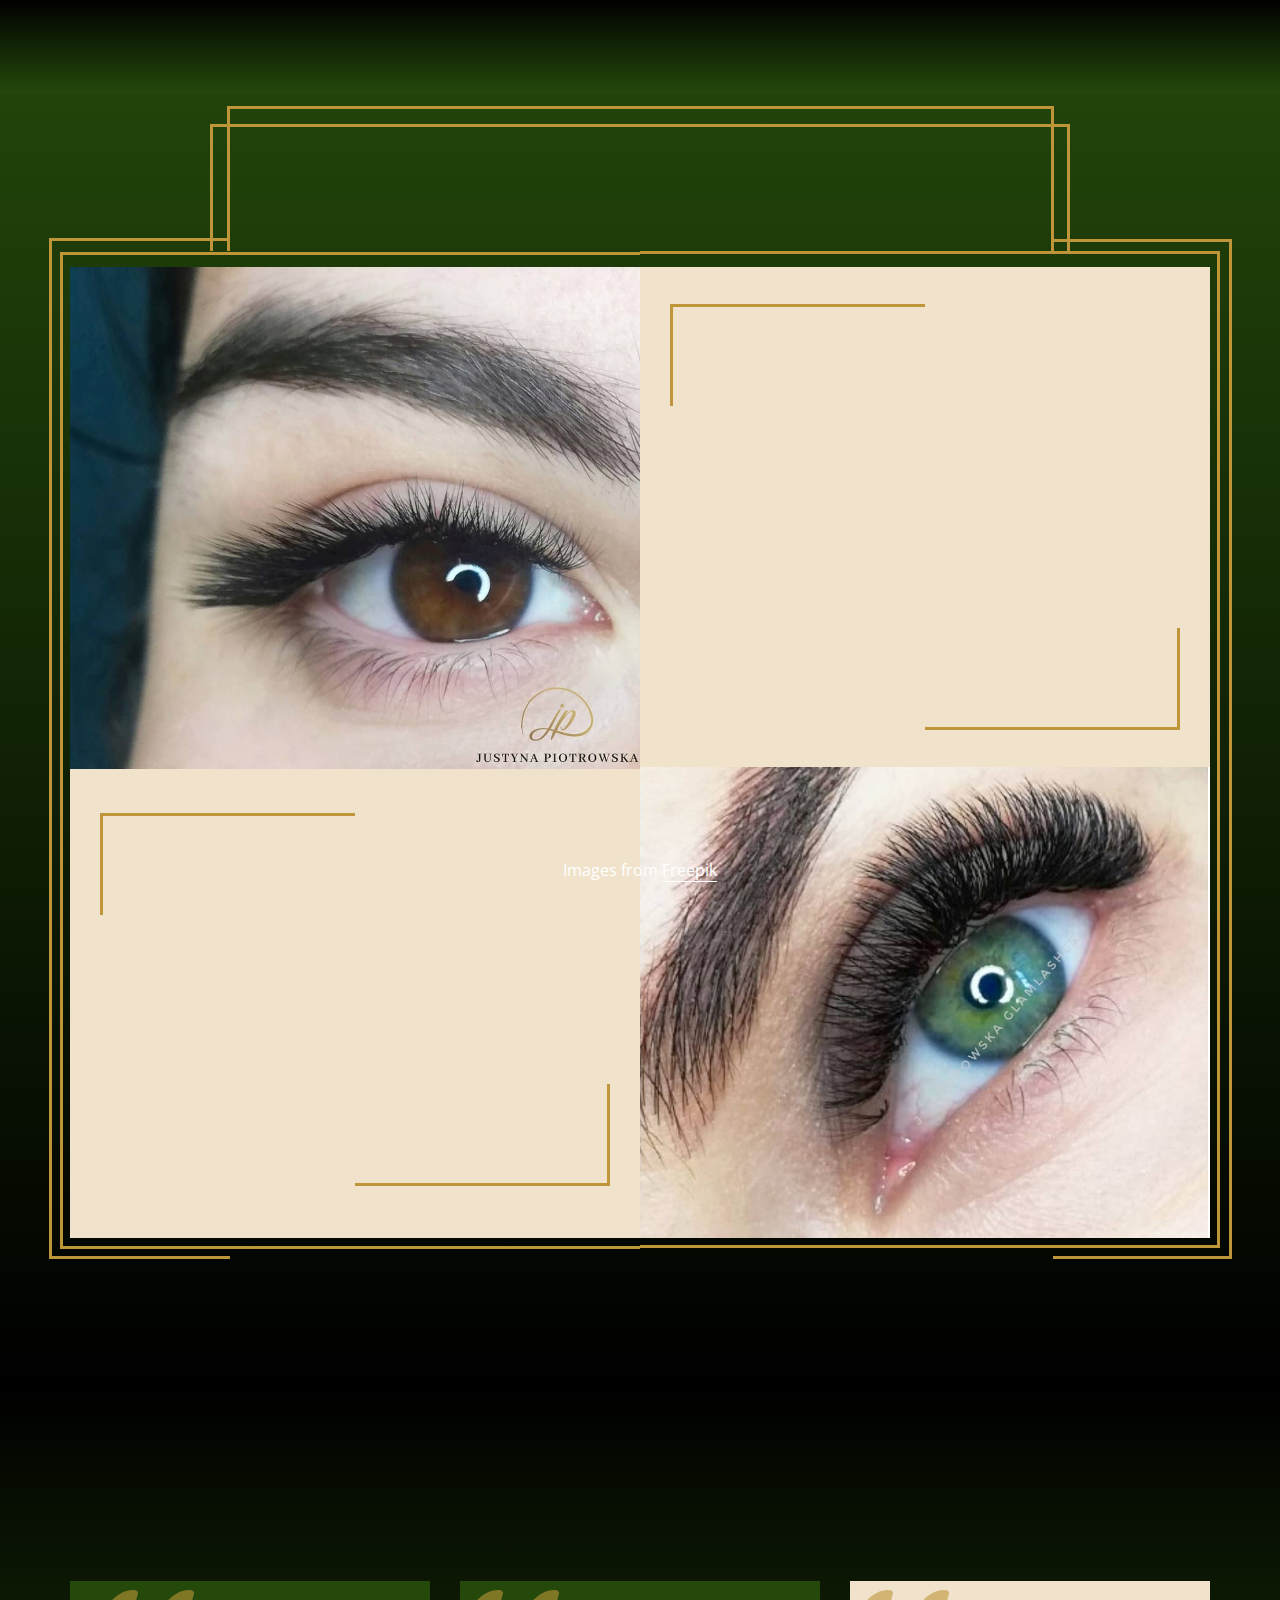
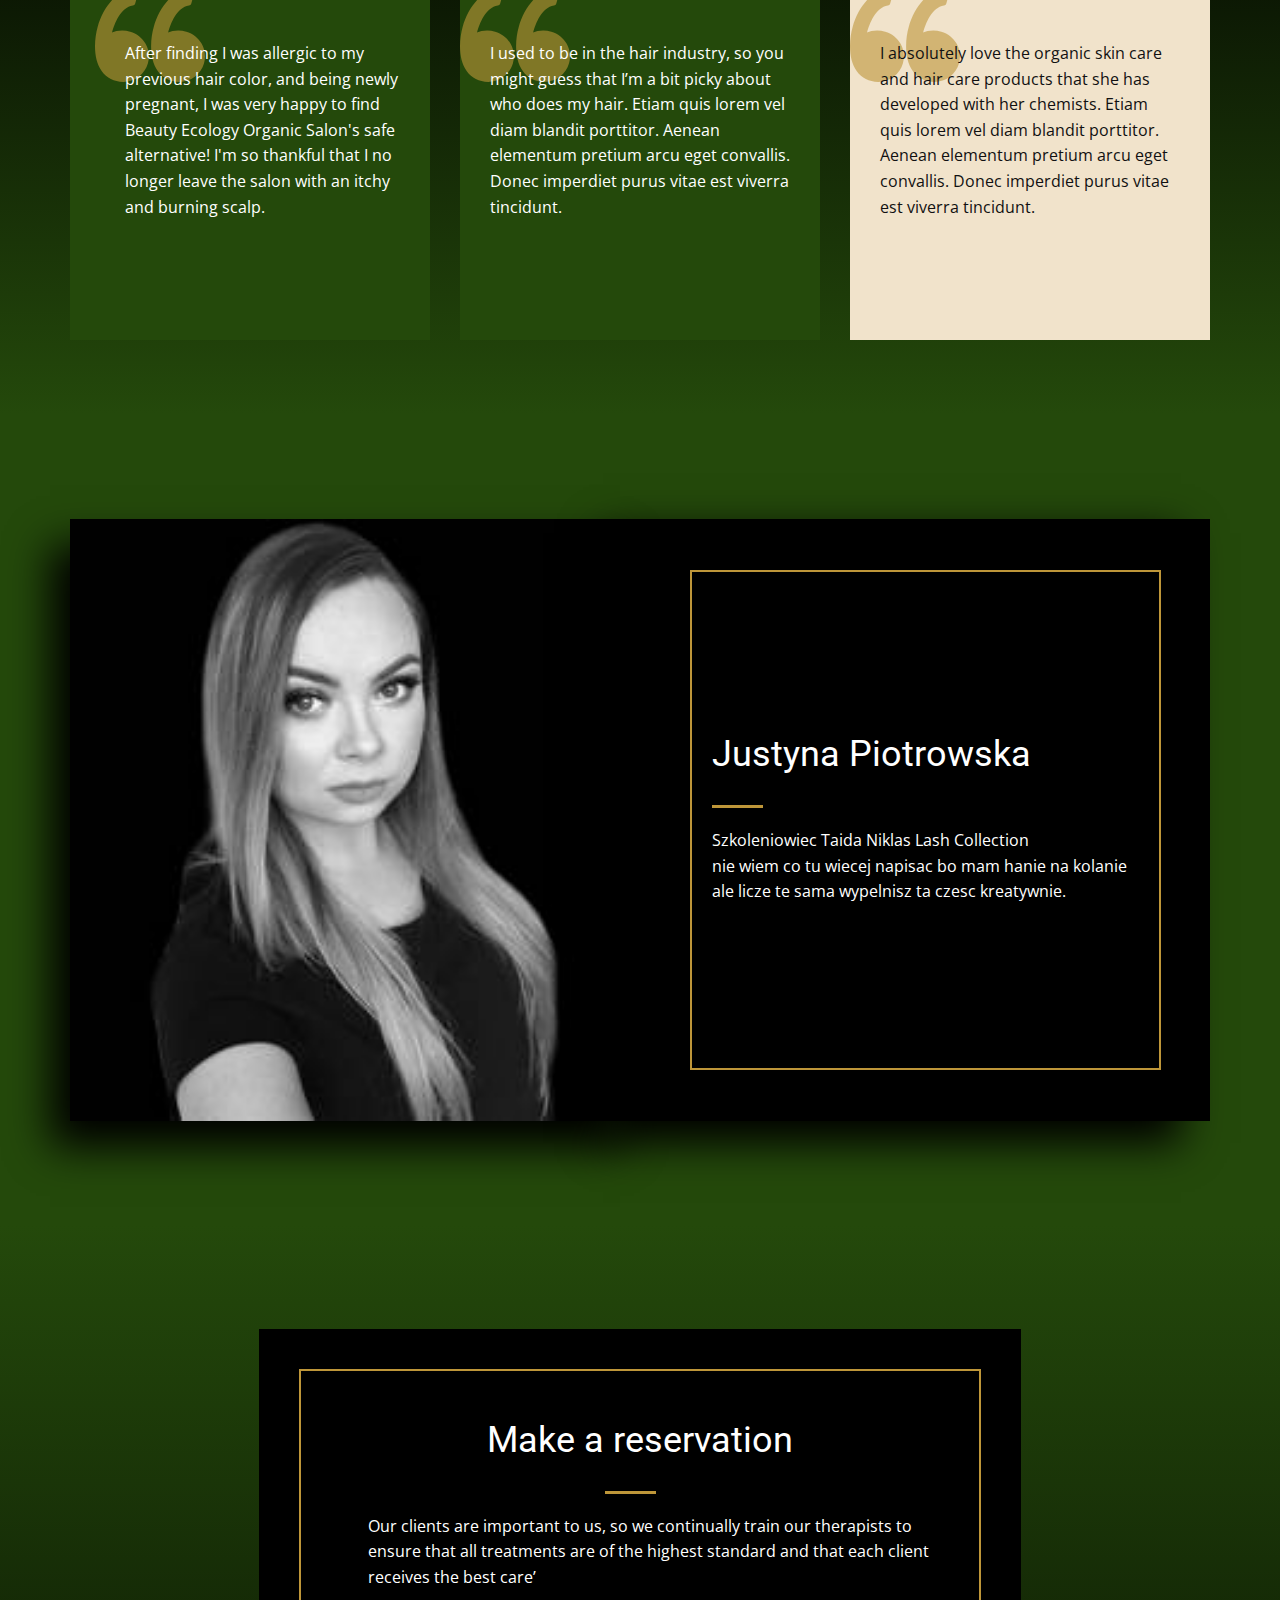
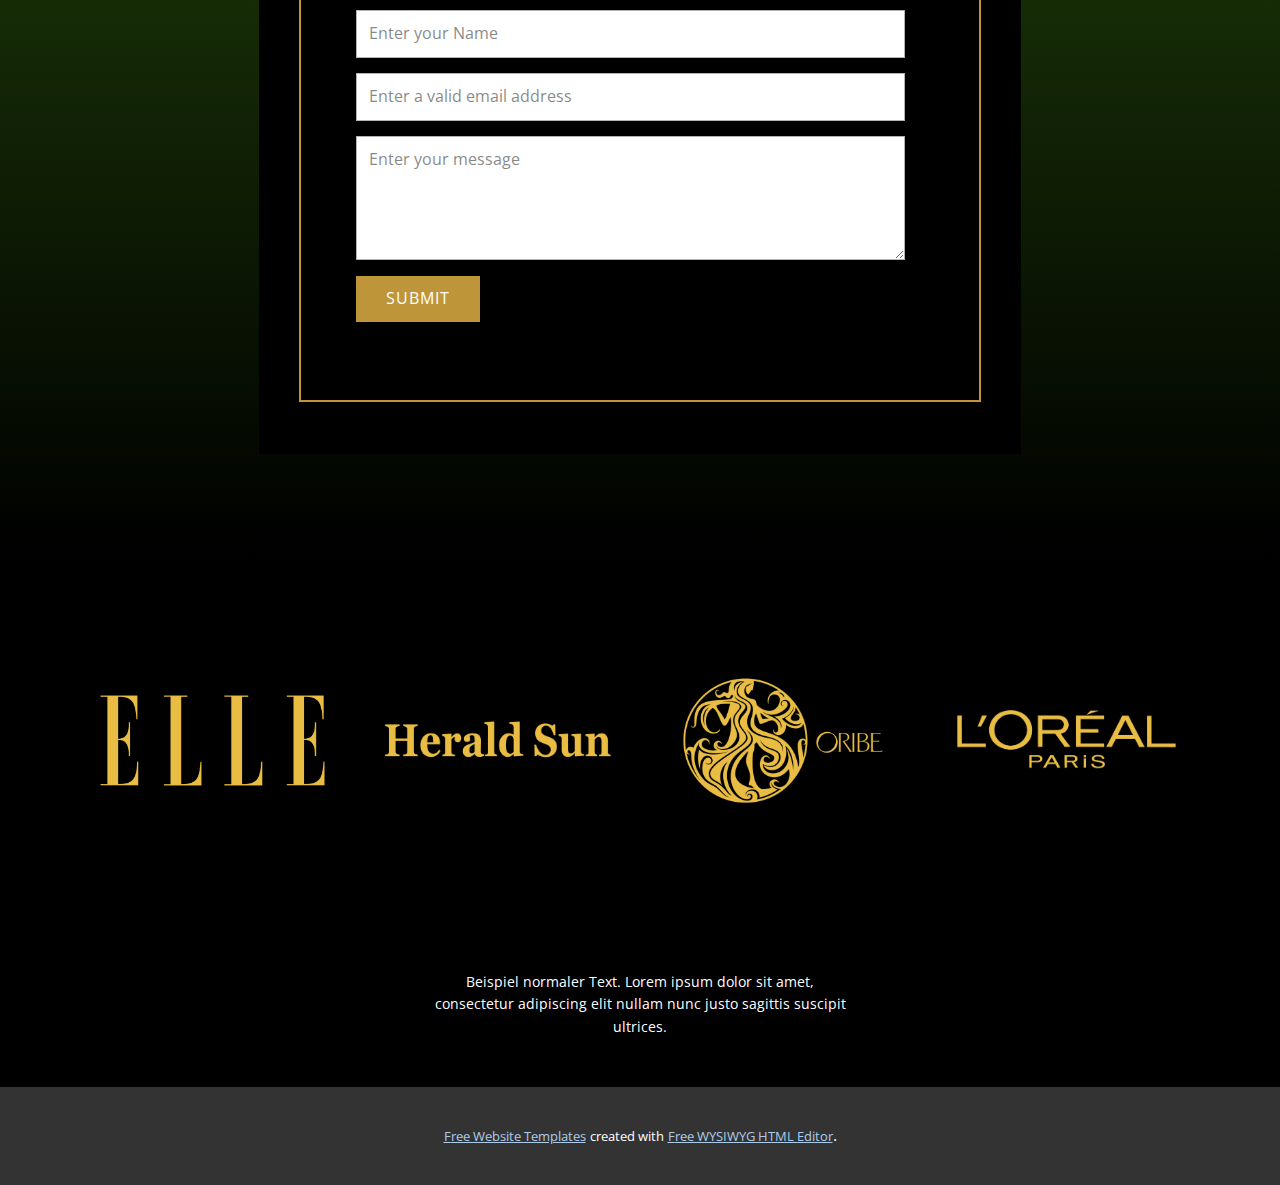
<file: index.html>
<!DOCTYPE html>
<html style="font-size: 16px;">
  <head>
    <meta name="viewport" content="width=device-width, initial-scale=1.0">
    <meta charset="utf-8">
    <meta name="keywords" content="Welcome, Advanced Skincare, What products do you have?, Happy Clients. That's What She Said...., Beauty Treatments, Massages, Make a reservation">
    <meta name="description" content="">
    <meta name="page_type" content="np-template-header-footer-from-plugin">
    <title>Seite 1</title>
    <link rel="stylesheet" href="nicepage.css" media="screen">
<link rel="stylesheet" href="Seite-1.css" media="screen">
    <script class="u-script" type="text/javascript" src="jquery.js" defer=""></script>
    <script class="u-script" type="text/javascript" src="nicepage.js" defer=""></script>
    <meta name="generator" content="Nicepage 3.2.3, nicepage.com">
    <link id="u-theme-google-font" rel="stylesheet" href="https://fonts.googleapis.com/css?family=Roboto:100,100i,300,300i,400,400i,500,500i,700,700i,900,900i|Open+Sans:300,300i,400,400i,600,600i,700,700i,800,800i">
    
    
    
    
    
    
    <script type="application/ld+json">{
		"@context": "http://schema.org",
		"@type": "Organization",
		"name": "",
		"url": "index.html"
}</script>
    <meta property="og:title" content="Seite 1">
    <meta property="og:type" content="website">
    <meta name="theme-color" content="#478ac9">
    <link rel="canonical" href="index.html">
    <meta property="og:url" content="index.html">
  </head>
  <body data-home-page="Seite-1.html" data-home-page-title="Seite 1" class="u-body u-overlap"><header class="u-align-left u-clearfix u-gradient u-header u-header" id="sec-33ed"><div class="u-clearfix u-sheet u-sheet-1"></div></header> 
    <section class="u-align-center u-clearfix u-gradient u-section-1" id="carousel_10ac">
      <div class="u-clearfix u-sheet u-sheet-1">
        <div class="u-border-3 u-border-custom-color-4 u-shape u-shape-bottom u-shape-left u-shape-1"></div>
        <div class="u-border-3 u-border-custom-color-4 u-shape u-shape-bottom u-shape-right u-shape-2"></div>
        <div class="u-border-3 u-border-custom-color-4 u-shape u-shape-bottom u-shape-right u-shape-3"></div>
        <div class="u-border-3 u-border-custom-color-4 u-shape u-shape-bottom u-shape-left u-shape-4"></div>
        <div class="u-clearfix u-expanded-width u-gutter-0 u-layout-wrap u-layout-wrap-1">
          <div class="u-gutter-0 u-layout">
            <div class="u-layout-row">
              <div class="u-size-30 u-size-60-md">
                <div class="u-layout-col">
                  <div class="u-container-style u-image u-layout-cell u-size-40 u-image-1" data-image-width="1080" data-image-height="1081">
                    <div class="u-container-layout u-container-layout-1">
                      <div class="u-border-3 u-border-custom-color-4 u-shape u-shape-right u-shape-5"></div>
                    </div>
                  </div>
                  <div class="u-container-style u-custom-color-6 u-layout-cell u-size-20 u-layout-cell-2">
                    <div class="u-container-layout u-container-layout-2">
                      <div class="u-border-3 u-border-custom-color-4 u-shape u-shape-bottom u-shape-right u-shape-6"></div>
                      <div class="u-border-3 u-border-custom-color-4 u-shape u-shape-left u-shape-top u-shape-7"></div>
                    </div>
                  </div>
                </div>
              </div>
              <div class="u-size-30 u-size-60-md">
                <div class="u-layout-col">
                  <div class="u-container-style u-custom-color-6 u-layout-cell u-size-20 u-layout-cell-3">
                    <div class="u-container-layout u-container-layout-3">
                      <div class="u-border-3 u-border-custom-color-4 u-shape u-shape-bottom u-shape-right u-shape-8"></div>
                      <div class="u-border-3 u-border-custom-color-4 u-shape u-shape-left u-shape-9"></div>
                      <div class="u-border-3 u-border-custom-color-4 u-shape u-shape-left u-shape-top u-shape-10"></div>
                    </div>
                  </div>
                  <div class="u-container-style u-image u-layout-cell u-size-40 u-image-2">
                    <div class="u-container-layout u-container-layout-4"></div>
                  </div>
                </div>
              </div>
            </div>
          </div>
        </div>
        <div class="u-border-3 u-border-custom-color-4 u-shape u-shape-left u-shape-11"></div>
        <p class="u-text u-text-body-alt-color u-text-default u-text-1">Imag​es from <a href="https://www.freepik.com/photos/tree" class="u-active-none u-border-1 u-border-white u-btn u-button-link u-button-style u-hover-none u-none u-text-active-palette-5-base u-text-body-alt-color u-text-hover-palette-5-base u-btn-1">Freepik</a>
        </p>
        <div class="u-border-3 u-border-custom-color-4 u-shape u-shape-right u-shape-12"></div>
      </div>
    </section>
    <section class="u-clearfix u-gradient u-section-2" id="sec-2070">
      <div class="u-clearfix u-sheet u-sheet-1">
        <div class="u-align-left u-container-style u-expanded-width u-group u-group-1">
          <div class="u-container-layout u-container-layout-1"></div>
        </div>
        <div class="u-clearfix u-expanded-width u-gutter-30 u-layout-wrap u-layout-wrap-1">
          <div class="u-gutter-0 u-layout">
            <div class="u-layout-row">
              <div class="u-align-left u-container-style u-custom-color-5 u-layout-cell u-left-cell u-size-20 u-size-20-md u-layout-cell-1">
                <div class="u-container-layout u-container-layout-2"><span class="u-icon u-icon-circle u-opacity u-opacity-60 u-text-custom-color-4 u-icon-1"><svg class="u-svg-link" preserveAspectRatio="xMidYMin slice" viewBox="0 0 95.333 95.332"><use xmlns:xlink="http://www.w3.org/1999/xlink" xlink:href="#svg-f6fa"></use></svg><svg xmlns="http://www.w3.org/2000/svg" xmlns:xlink="http://www.w3.org/1999/xlink" version="1.1" id="svg-f6fa" x="0px" y="0px" viewBox="0 0 95.333 95.332" style="enable-background:new 0 0 95.333 95.332;" xml:space="preserve" class="u-svg-content"><g><g><path d="M30.512,43.939c-2.348-0.676-4.696-1.019-6.98-1.019c-3.527,0-6.47,0.806-8.752,1.793    c2.2-8.054,7.485-21.951,18.013-23.516c0.975-0.145,1.774-0.85,2.04-1.799l2.301-8.23c0.194-0.696,0.079-1.441-0.318-2.045    s-1.035-1.007-1.75-1.105c-0.777-0.106-1.569-0.16-2.354-0.16c-12.637,0-25.152,13.19-30.433,32.076    c-3.1,11.08-4.009,27.738,3.627,38.223c4.273,5.867,10.507,9,18.529,9.313c0.033,0.001,0.065,0.002,0.098,0.002    c9.898,0,18.675-6.666,21.345-16.209c1.595-5.705,0.874-11.688-2.032-16.851C40.971,49.307,36.236,45.586,30.512,43.939z"></path><path d="M92.471,54.413c-2.875-5.106-7.61-8.827-13.334-10.474c-2.348-0.676-4.696-1.019-6.979-1.019    c-3.527,0-6.471,0.806-8.753,1.793c2.2-8.054,7.485-21.951,18.014-23.516c0.975-0.145,1.773-0.85,2.04-1.799l2.301-8.23    c0.194-0.696,0.079-1.441-0.318-2.045c-0.396-0.604-1.034-1.007-1.75-1.105c-0.776-0.106-1.568-0.16-2.354-0.16    c-12.637,0-25.152,13.19-30.434,32.076c-3.099,11.08-4.008,27.738,3.629,38.225c4.272,5.866,10.507,9,18.528,9.312    c0.033,0.001,0.065,0.002,0.099,0.002c9.897,0,18.675-6.666,21.345-16.209C96.098,65.559,95.376,59.575,92.471,54.413z"></path>
</g>
</g><g></g><g></g><g></g><g></g><g></g><g></g><g></g><g></g><g></g><g></g><g></g><g></g><g></g><g></g><g></g></svg></span>
                  <p class="u-text u-text-1">After finding I was allergic to my previous hair color, and being newly pregnant, I was very happy to find Beauty Ecology Organic Salon's safe alternative! I'm so thankful that I no longer leave the salon with an itchy
                                    and burning scalp. </p>
                </div>
              </div>
              <div class="u-align-left u-container-style u-custom-color-5 u-layout-cell u-size-20 u-size-20-md u-layout-cell-2">
                <div class="u-container-layout"><span class="u-icon u-icon-circle u-opacity u-opacity-60 u-text-custom-color-4 u-icon-2"><svg class="u-svg-link" preserveAspectRatio="xMidYMin slice" viewBox="0 0 95.333 95.332"><use xmlns:xlink="http://www.w3.org/1999/xlink" xlink:href="#svg-cc72"></use></svg><svg xmlns="http://www.w3.org/2000/svg" xmlns:xlink="http://www.w3.org/1999/xlink" version="1.1" id="svg-cc72" x="0px" y="0px" viewBox="0 0 95.333 95.332" style="enable-background:new 0 0 95.333 95.332;" xml:space="preserve" class="u-svg-content"><g><g><path d="M30.512,43.939c-2.348-0.676-4.696-1.019-6.98-1.019c-3.527,0-6.47,0.806-8.752,1.793    c2.2-8.054,7.485-21.951,18.013-23.516c0.975-0.145,1.774-0.85,2.04-1.799l2.301-8.23c0.194-0.696,0.079-1.441-0.318-2.045    s-1.035-1.007-1.75-1.105c-0.777-0.106-1.569-0.16-2.354-0.16c-12.637,0-25.152,13.19-30.433,32.076    c-3.1,11.08-4.009,27.738,3.627,38.223c4.273,5.867,10.507,9,18.529,9.313c0.033,0.001,0.065,0.002,0.098,0.002    c9.898,0,18.675-6.666,21.345-16.209c1.595-5.705,0.874-11.688-2.032-16.851C40.971,49.307,36.236,45.586,30.512,43.939z"></path><path d="M92.471,54.413c-2.875-5.106-7.61-8.827-13.334-10.474c-2.348-0.676-4.696-1.019-6.979-1.019    c-3.527,0-6.471,0.806-8.753,1.793c2.2-8.054,7.485-21.951,18.014-23.516c0.975-0.145,1.773-0.85,2.04-1.799l2.301-8.23    c0.194-0.696,0.079-1.441-0.318-2.045c-0.396-0.604-1.034-1.007-1.75-1.105c-0.776-0.106-1.568-0.16-2.354-0.16    c-12.637,0-25.152,13.19-30.434,32.076c-3.099,11.08-4.008,27.738,3.629,38.225c4.272,5.866,10.507,9,18.528,9.312    c0.033,0.001,0.065,0.002,0.099,0.002c9.897,0,18.675-6.666,21.345-16.209C96.098,65.559,95.376,59.575,92.471,54.413z"></path>
</g>
</g><g></g><g></g><g></g><g></g><g></g><g></g><g></g><g></g><g></g><g></g><g></g><g></g><g></g><g></g><g></g></svg></span>
                  <p class="u-text u-text-2">I used to be in the hair industry, so you might guess that I’m a bit picky about who does my hair.&nbsp;Etiam quis lorem vel diam blandit porttitor. Aenean elementum pretium arcu eget convallis. Donec imperdiet purus vitae
                                    est viverra tincidunt.&nbsp;</p>
                </div>
              </div>
              <div class="u-align-left u-container-style u-custom-color-6 u-layout-cell u-right-cell u-size-20 u-size-20-md u-layout-cell-3">
                <div class="u-container-layout"><span class="u-icon u-icon-circle u-opacity u-opacity-60 u-text-custom-color-4 u-icon-3"><svg class="u-svg-link" preserveAspectRatio="xMidYMin slice" viewBox="0 0 95.333 95.332"><use xmlns:xlink="http://www.w3.org/1999/xlink" xlink:href="#svg-5018"></use></svg><svg xmlns="http://www.w3.org/2000/svg" xmlns:xlink="http://www.w3.org/1999/xlink" version="1.1" id="svg-5018" x="0px" y="0px" viewBox="0 0 95.333 95.332" style="enable-background:new 0 0 95.333 95.332;" xml:space="preserve" class="u-svg-content"><g><g><path d="M30.512,43.939c-2.348-0.676-4.696-1.019-6.98-1.019c-3.527,0-6.47,0.806-8.752,1.793    c2.2-8.054,7.485-21.951,18.013-23.516c0.975-0.145,1.774-0.85,2.04-1.799l2.301-8.23c0.194-0.696,0.079-1.441-0.318-2.045    s-1.035-1.007-1.75-1.105c-0.777-0.106-1.569-0.16-2.354-0.16c-12.637,0-25.152,13.19-30.433,32.076    c-3.1,11.08-4.009,27.738,3.627,38.223c4.273,5.867,10.507,9,18.529,9.313c0.033,0.001,0.065,0.002,0.098,0.002    c9.898,0,18.675-6.666,21.345-16.209c1.595-5.705,0.874-11.688-2.032-16.851C40.971,49.307,36.236,45.586,30.512,43.939z"></path><path d="M92.471,54.413c-2.875-5.106-7.61-8.827-13.334-10.474c-2.348-0.676-4.696-1.019-6.979-1.019    c-3.527,0-6.471,0.806-8.753,1.793c2.2-8.054,7.485-21.951,18.014-23.516c0.975-0.145,1.773-0.85,2.04-1.799l2.301-8.23    c0.194-0.696,0.079-1.441-0.318-2.045c-0.396-0.604-1.034-1.007-1.75-1.105c-0.776-0.106-1.568-0.16-2.354-0.16    c-12.637,0-25.152,13.19-30.434,32.076c-3.099,11.08-4.008,27.738,3.629,38.225c4.272,5.866,10.507,9,18.528,9.312    c0.033,0.001,0.065,0.002,0.099,0.002c9.897,0,18.675-6.666,21.345-16.209C96.098,65.559,95.376,59.575,92.471,54.413z"></path>
</g>
</g><g></g><g></g><g></g><g></g><g></g><g></g><g></g><g></g><g></g><g></g><g></g><g></g><g></g><g></g><g></g></svg></span>
                  <p class="u-text u-text-3">I absolutely love the organic skin care and hair care products that she has developed with her chemists. Etiam quis lorem vel diam blandit porttitor. Aenean elementum pretium arcu eget convallis. Donec imperdiet purus vitae
                                    est viverra tincidunt.</p>
                </div>
              </div>
            </div>
          </div>
        </div>
      </div>
    </section>
    <section class="u-clearfix u-custom-color-5 u-section-3" id="sec-3bf6">
      <div class="u-clearfix u-sheet u-sheet-1">
        <div class="u-clearfix u-expanded-width u-layout-wrap u-layout-wrap-1">
          <div class="u-layout">
            <div class="u-layout-row">
              <div class="u-container-style u-image u-layout-cell u-left-cell u-size-30 u-image-1" data-image-width="2048" data-image-height="2048">
                <div class="u-container-layout u-container-layout-1"></div>
              </div>
              <div class="u-black u-container-style u-layout-cell u-right-cell u-size-30 u-layout-cell-2">
                <div class="u-container-layout u-container-layout-2">
                  <div class="u-black u-border-2 u-border-custom-color-4 u-container-style u-group u-group-1">
                    <div class="u-container-layout u-valign-middle u-container-layout-3">
                      <h2 class="u-text u-text-1">Justyna Piotrowska</h2>
                      <div class="u-border-3 u-border-custom-color-4 u-line u-line-horizontal u-line-1"></div>
                      <p class="u-text u-text-2">Szkoleniowiec Taida Niklas Lash Collection<br>nie wiem co tu wiecej napisac bo mam hanie na kolanie ale licze te sama wypelnisz ta czesc kreatywnie.
                      </p>
                    </div>
                  </div>
                </div>
              </div>
            </div>
          </div>
        </div>
      </div>
    </section>
    <section class="u-clearfix u-gradient u-section-4" id="carousel_191b">
      <div class="u-clearfix u-sheet u-sheet-1">
        <div class="u-clearfix u-expanded-width-md u-expanded-width-sm u-expanded-width-xs u-layout-wrap u-layout-wrap-1">
          <div class="u-gutter-0 u-layout">
            <div class="u-layout-row">
              <div class="u-black u-container-style u-layout-cell u-left-cell u-right-cell u-size-60 u-layout-cell-1">
                <div class="u-container-layout u-valign-middle-sm u-valign-middle-xs">
                  <div class="u-align-center-md u-align-center-sm u-border-2 u-border-custom-color-4 u-container-style u-group u-group-1">
                    <div class="u-container-layout u-valign-middle-md u-valign-middle-sm u-valign-top-lg u-valign-top-xl u-valign-top-xs u-container-layout-2">
                      <h2 class="u-align-center-lg u-align-center-xl u-align-center-xs u-text u-text-1">Make a reservation</h2>
                      <div class="u-border-3 u-border-custom-color-4 u-line u-line-horizontal u-line-1"></div>
                      <p class="u-text u-text-2">Our clients are important to us, so we continually train our therapists to ensure that all treatments are of the highest standard and that each client receives the best care’ </p>
                      <div class="u-form u-form-1">
                        <form action="#" method="POST" class="u-block-e9e5-12 u-clearfix u-form-spacing-15 u-form-vertical u-inner-form" source="custom"><!-- hidden inputs for siteId and pageId -->
                          <div class="u-form-group u-form-name">
                            <label for="name-8f21" class="u-form-control-hidden u-label">Name</label>
                            <input type="text" placeholder="Enter your Name" id="name-8f21" name="name" class="u-border-1 u-border-grey-30 u-input u-input-rectangle u-white" required="">
                          </div><!-- always visible -->
                          <div class="u-form-email u-form-group">
                            <label for="email-8f21" class="u-form-control-hidden u-label">Email</label>
                            <input type="email" placeholder="Enter a valid email address" id="email-8f21" name="email" class="u-border-1 u-border-grey-30 u-input u-input-rectangle u-white" required="">
                          </div>
                          <div class="u-form-group u-form-message">
                            <label for="message-8f21" class="u-form-control-hidden u-label">Message</label>
                            <textarea placeholder="Enter your message" rows="4" cols="50" id="message-8f21" name="message" class="u-border-1 u-border-grey-30 u-input u-input-rectangle u-white" required=""></textarea>
                          </div>
                          <div class="u-align-left u-form-group u-form-submit u-form-group-4">
                            <a href="#" class="u-btn u-btn-submit u-button-style u-custom-color-4 u-text-body-alt-color u-btn-1">Submit</a>
                            <input type="submit" value="submit" class="u-form-control-hidden">
                          </div>
                          <div class="u-form-send-message u-form-send-success"> Thank you! Your message has been sent. </div>
                          <div class="u-form-send-error u-form-send-message"> Unable to send your message. Please fix errors then try again. </div>
                          <input type="hidden" value="" name="recaptchaResponse">
                        </form>
                      </div>
                    </div>
                  </div>
                </div>
              </div>
            </div>
          </div>
        </div>
      </div>
    </section>
    <section class="u-black u-clearfix u-section-5" id="carousel_074f">
      <div class="u-clearfix u-sheet u-sheet-1">
        <div class="u-clearfix u-expanded-width u-layout-wrap u-layout-wrap-1">
          <div class="u-layout">
            <div class="u-layout-row">
              <div class="u-align-center u-container-style u-layout-cell u-left-cell u-size-15 u-size-30-md u-layout-cell-1">
                <div class="u-container-layout u-valign-middle">
                  <img src="images/3.png" alt="" class="u-image u-image-contain u-image-default u-image-1" data-image-width="3000" data-image-height="1228">
                </div>
              </div>
              <div class="u-align-center u-container-style u-layout-cell u-size-15 u-size-30-md u-layout-cell-2">
                <div class="u-container-layout u-valign-middle">
                  <img src="images/2.png" alt="" class="u-image u-image-contain u-image-default u-image-2">
                </div>
              </div>
              <div class="u-align-center u-container-style u-layout-cell u-size-15 u-size-30-md u-layout-cell-3">
                <div class="u-container-layout">
                  <img src="images/4.png" alt="" class="u-image u-image-contain u-image-default u-image-3">
                </div>
              </div>
              <div class="u-align-center u-container-style u-layout-cell u-right-cell u-size-15 u-size-30-md u-layout-cell-4">
                <div class="u-container-layout u-valign-middle">
                  <img src="images/1.png" alt="" class="u-image u-image-contain u-image-default u-image-4">
                </div>
              </div>
            </div>
          </div>
        </div>
      </div>
    </section>
    
    
    <footer class="u-align-center u-black u-clearfix u-footer u-footer" id="sec-2a2a"><div class="u-clearfix u-sheet u-sheet-1">
        <p class="u-small-text u-text u-text-variant u-text-1">Beispiel normaler Text. Lorem ipsum dolor sit amet, consectetur adipiscing elit nullam nunc justo sagittis suscipit ultrices.</p>
      </div></footer>
    <section class="u-backlink u-clearfix u-grey-80">
      <a class="u-link" href="https://nicepage.com/website-templates" target="_blank">
        <span>Free Website Templates</span>
      </a>
      <p class="u-text">
        <span>created with</span>
      </p>
      <a class="u-link" href="https://nicepage.com/html-website-builder" target="_blank">
        <span>Free WYSIWYG HTML Editor</span>
      </a>. 
    </section><span style="height: 64px; width: 64px; margin-left: 0px; margin-right: auto; margin-top: 0px; background-image: none; right: 20px; bottom: 20px" class="u-back-to-top u-icon u-icon-circle u-opacity u-opacity-85 u-palette-1-base u-spacing-15" data-href="#">
        <svg class="u-svg-link" preserveAspectRatio="xMidYMin slice" viewBox="0 0 551.13 551.13"><use xmlns:xlink="http://www.w3.org/1999/xlink" xlink:href="#svg-1d98"></use></svg>
        <svg class="u-svg-content" enable-background="new 0 0 551.13 551.13" viewBox="0 0 551.13 551.13" xmlns="http://www.w3.org/2000/svg" id="svg-1d98"><path d="m275.565 189.451 223.897 223.897h51.668l-275.565-275.565-275.565 275.565h51.668z"></path></svg>
    </span>
  </body>
</html>
</file>
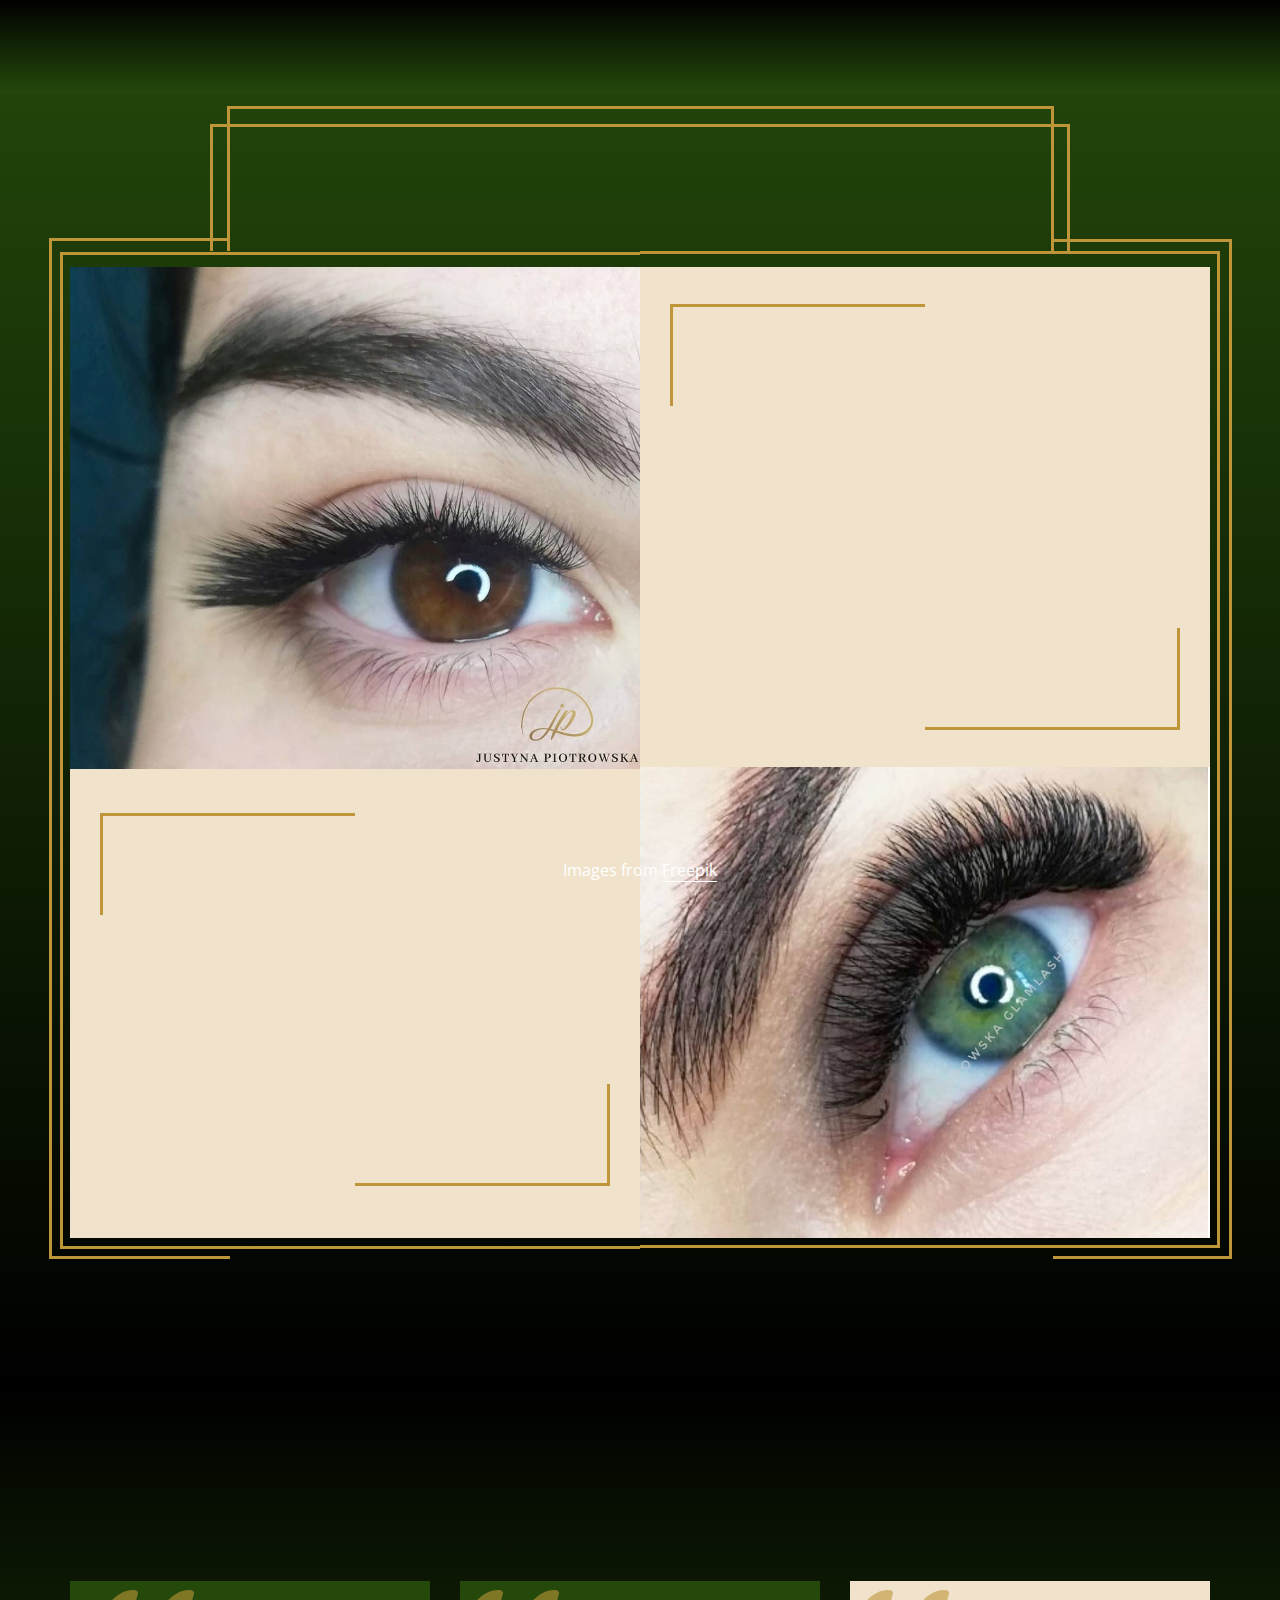
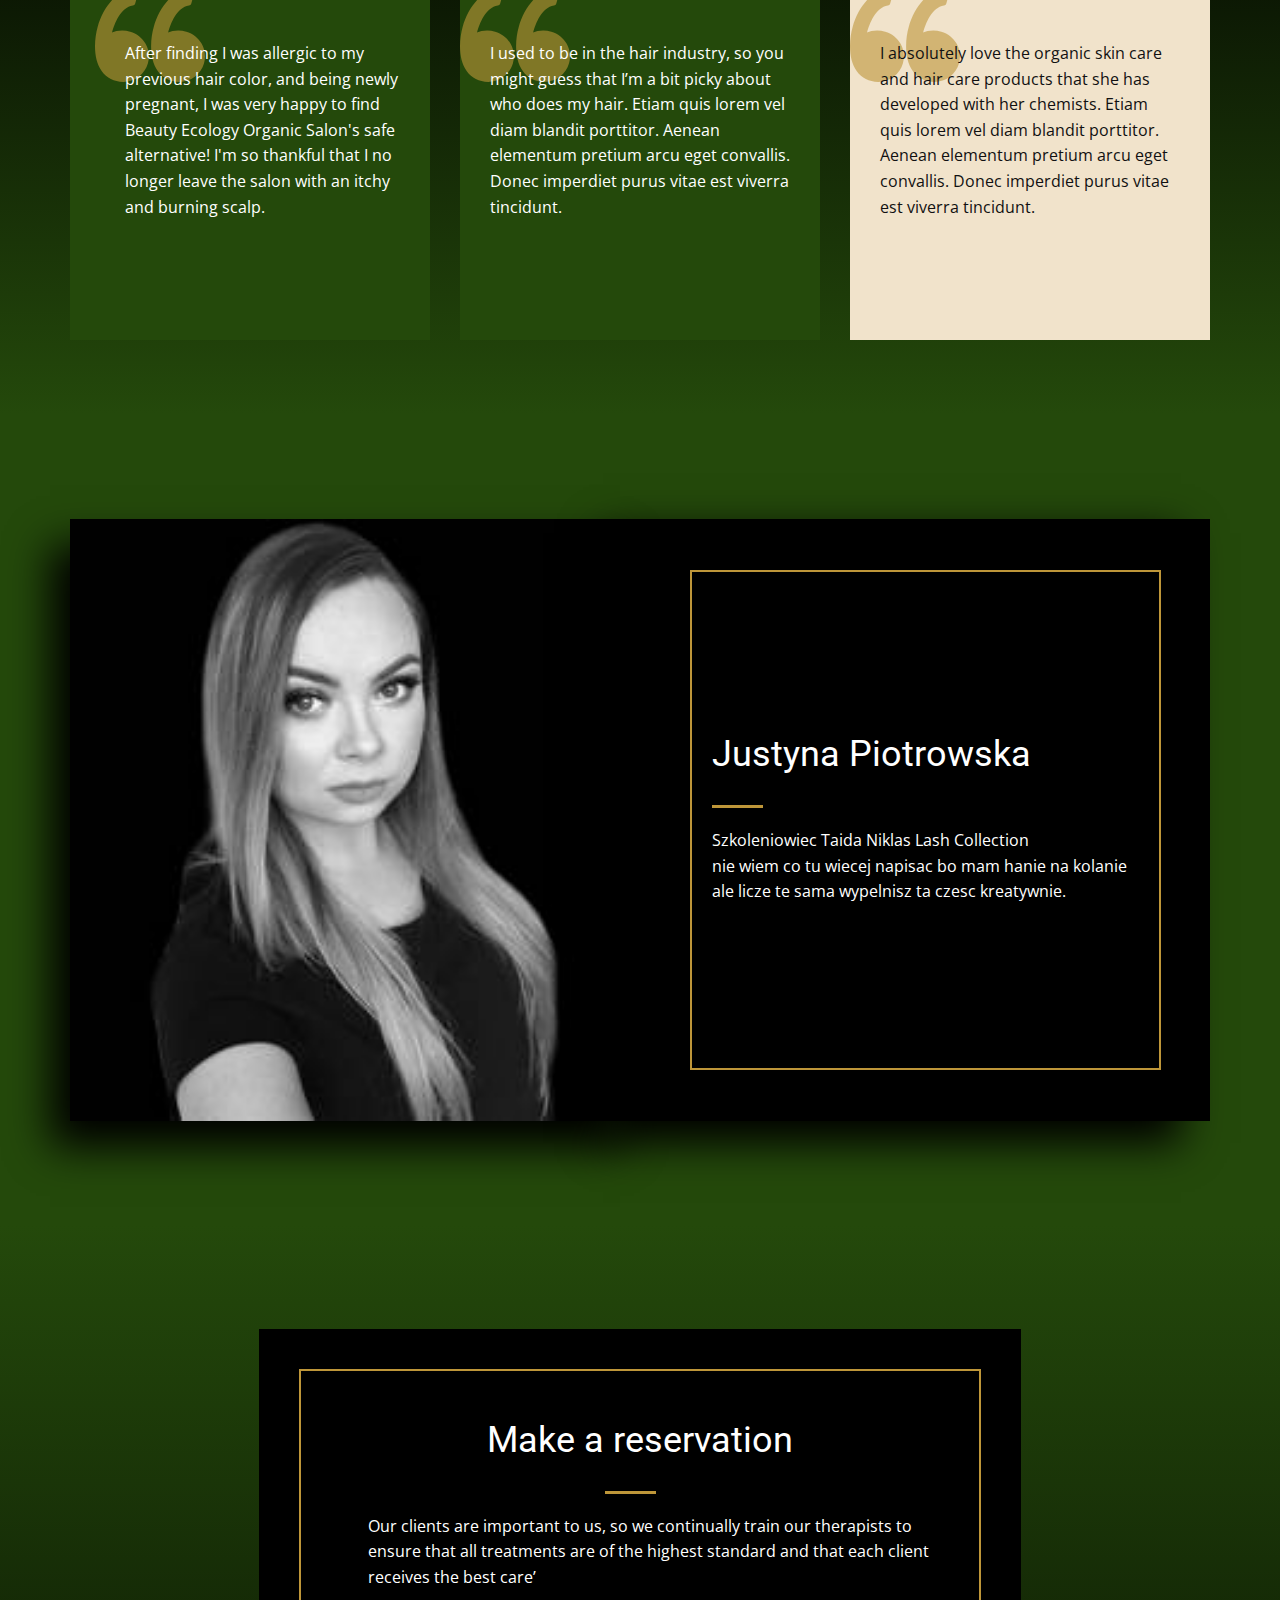
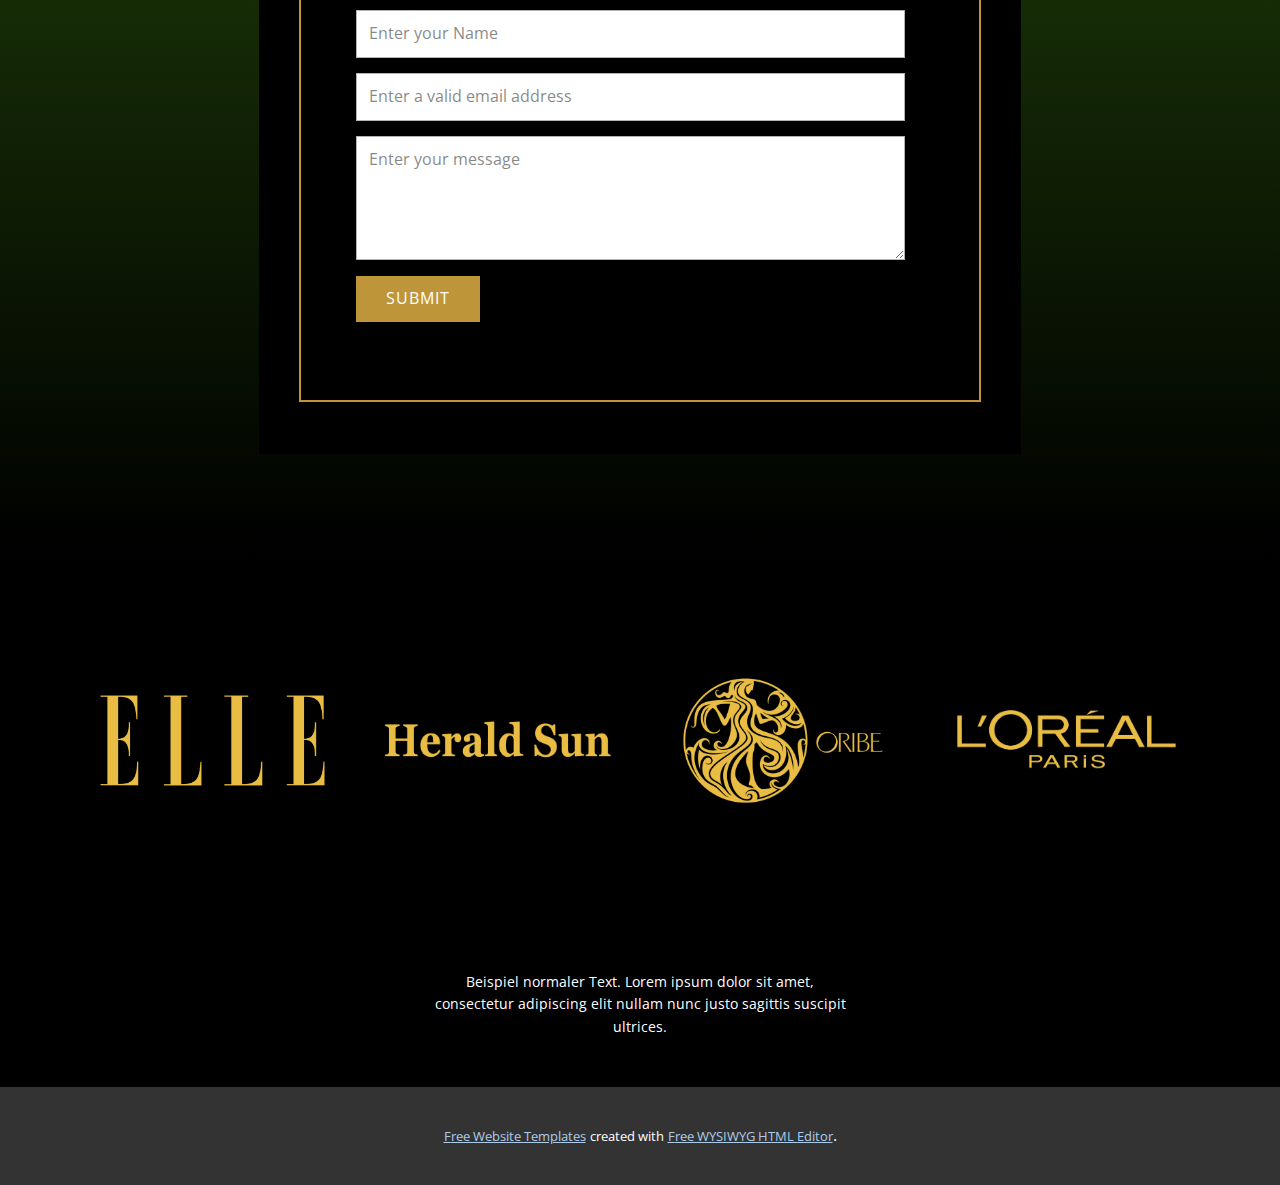
<file: Seite-1.html>
<!DOCTYPE html>
<html style="font-size: 16px;">
  <head>
    <meta name="viewport" content="width=device-width, initial-scale=1.0">
    <meta charset="utf-8">
    <meta name="keywords" content="Welcome, Advanced Skincare, What products do you have?, Happy Clients. That's What She Said...., Beauty Treatments, Massages, Make a reservation">
    <meta name="description" content="">
    <meta name="page_type" content="np-template-header-footer-from-plugin">
    <title>Seite 1</title>
    <link rel="stylesheet" href="nicepage.css" media="screen">
<link rel="stylesheet" href="Seite-1.css" media="screen">
    <script class="u-script" type="text/javascript" src="jquery.js" defer=""></script>
    <script class="u-script" type="text/javascript" src="nicepage.js" defer=""></script>
    <meta name="generator" content="Nicepage 3.2.3, nicepage.com">
    <link id="u-theme-google-font" rel="stylesheet" href="https://fonts.googleapis.com/css?family=Roboto:100,100i,300,300i,400,400i,500,500i,700,700i,900,900i|Open+Sans:300,300i,400,400i,600,600i,700,700i,800,800i">
    
    
    
    
    
    
    <script type="application/ld+json">{
		"@context": "http://schema.org",
		"@type": "Organization",
		"name": "",
		"url": "index.html"
}</script>
    <meta property="og:title" content="Seite 1">
    <meta property="og:type" content="website">
    <meta name="theme-color" content="#478ac9">
    <link rel="canonical" href="index.html">
    <meta property="og:url" content="index.html">
  </head>
  <body class="u-body u-overlap"><header class="u-align-left u-clearfix u-gradient u-header u-header" id="sec-33ed"><div class="u-clearfix u-sheet u-sheet-1"></div></header> 
    <section class="u-align-center u-clearfix u-gradient u-section-1" id="carousel_10ac">
      <div class="u-clearfix u-sheet u-sheet-1">
        <div class="u-border-3 u-border-custom-color-4 u-shape u-shape-bottom u-shape-left u-shape-1"></div>
        <div class="u-border-3 u-border-custom-color-4 u-shape u-shape-bottom u-shape-right u-shape-2"></div>
        <div class="u-border-3 u-border-custom-color-4 u-shape u-shape-bottom u-shape-right u-shape-3"></div>
        <div class="u-border-3 u-border-custom-color-4 u-shape u-shape-bottom u-shape-left u-shape-4"></div>
        <div class="u-clearfix u-expanded-width u-gutter-0 u-layout-wrap u-layout-wrap-1">
          <div class="u-gutter-0 u-layout">
            <div class="u-layout-row">
              <div class="u-size-30 u-size-60-md">
                <div class="u-layout-col">
                  <div class="u-container-style u-image u-layout-cell u-size-40 u-image-1" data-image-width="1080" data-image-height="1081">
                    <div class="u-container-layout u-container-layout-1">
                      <div class="u-border-3 u-border-custom-color-4 u-shape u-shape-right u-shape-5"></div>
                    </div>
                  </div>
                  <div class="u-container-style u-custom-color-6 u-layout-cell u-size-20 u-layout-cell-2">
                    <div class="u-container-layout u-container-layout-2">
                      <div class="u-border-3 u-border-custom-color-4 u-shape u-shape-bottom u-shape-right u-shape-6"></div>
                      <div class="u-border-3 u-border-custom-color-4 u-shape u-shape-left u-shape-top u-shape-7"></div>
                    </div>
                  </div>
                </div>
              </div>
              <div class="u-size-30 u-size-60-md">
                <div class="u-layout-col">
                  <div class="u-container-style u-custom-color-6 u-layout-cell u-size-20 u-layout-cell-3">
                    <div class="u-container-layout u-container-layout-3">
                      <div class="u-border-3 u-border-custom-color-4 u-shape u-shape-bottom u-shape-right u-shape-8"></div>
                      <div class="u-border-3 u-border-custom-color-4 u-shape u-shape-left u-shape-9"></div>
                      <div class="u-border-3 u-border-custom-color-4 u-shape u-shape-left u-shape-top u-shape-10"></div>
                    </div>
                  </div>
                  <div class="u-container-style u-image u-layout-cell u-size-40 u-image-2">
                    <div class="u-container-layout u-container-layout-4"></div>
                  </div>
                </div>
              </div>
            </div>
          </div>
        </div>
        <div class="u-border-3 u-border-custom-color-4 u-shape u-shape-left u-shape-11"></div>
        <p class="u-text u-text-body-alt-color u-text-default u-text-1">Imag​es from <a href="https://www.freepik.com/photos/tree" class="u-active-none u-border-1 u-border-white u-btn u-button-link u-button-style u-hover-none u-none u-text-active-palette-5-base u-text-body-alt-color u-text-hover-palette-5-base u-btn-1">Freepik</a>
        </p>
        <div class="u-border-3 u-border-custom-color-4 u-shape u-shape-right u-shape-12"></div>
      </div>
    </section>
    <section class="u-clearfix u-gradient u-section-2" id="sec-2070">
      <div class="u-clearfix u-sheet u-sheet-1">
        <div class="u-align-left u-container-style u-expanded-width u-group u-group-1">
          <div class="u-container-layout u-container-layout-1"></div>
        </div>
        <div class="u-clearfix u-expanded-width u-gutter-30 u-layout-wrap u-layout-wrap-1">
          <div class="u-gutter-0 u-layout">
            <div class="u-layout-row">
              <div class="u-align-left u-container-style u-custom-color-5 u-layout-cell u-left-cell u-size-20 u-size-20-md u-layout-cell-1">
                <div class="u-container-layout u-container-layout-2"><span class="u-icon u-icon-circle u-opacity u-opacity-60 u-text-custom-color-4 u-icon-1"><svg class="u-svg-link" preserveAspectRatio="xMidYMin slice" viewBox="0 0 95.333 95.332"><use xmlns:xlink="http://www.w3.org/1999/xlink" xlink:href="#svg-f6fa"></use></svg><svg xmlns="http://www.w3.org/2000/svg" xmlns:xlink="http://www.w3.org/1999/xlink" version="1.1" id="svg-f6fa" x="0px" y="0px" viewBox="0 0 95.333 95.332" style="enable-background:new 0 0 95.333 95.332;" xml:space="preserve" class="u-svg-content"><g><g><path d="M30.512,43.939c-2.348-0.676-4.696-1.019-6.98-1.019c-3.527,0-6.47,0.806-8.752,1.793    c2.2-8.054,7.485-21.951,18.013-23.516c0.975-0.145,1.774-0.85,2.04-1.799l2.301-8.23c0.194-0.696,0.079-1.441-0.318-2.045    s-1.035-1.007-1.75-1.105c-0.777-0.106-1.569-0.16-2.354-0.16c-12.637,0-25.152,13.19-30.433,32.076    c-3.1,11.08-4.009,27.738,3.627,38.223c4.273,5.867,10.507,9,18.529,9.313c0.033,0.001,0.065,0.002,0.098,0.002    c9.898,0,18.675-6.666,21.345-16.209c1.595-5.705,0.874-11.688-2.032-16.851C40.971,49.307,36.236,45.586,30.512,43.939z"></path><path d="M92.471,54.413c-2.875-5.106-7.61-8.827-13.334-10.474c-2.348-0.676-4.696-1.019-6.979-1.019    c-3.527,0-6.471,0.806-8.753,1.793c2.2-8.054,7.485-21.951,18.014-23.516c0.975-0.145,1.773-0.85,2.04-1.799l2.301-8.23    c0.194-0.696,0.079-1.441-0.318-2.045c-0.396-0.604-1.034-1.007-1.75-1.105c-0.776-0.106-1.568-0.16-2.354-0.16    c-12.637,0-25.152,13.19-30.434,32.076c-3.099,11.08-4.008,27.738,3.629,38.225c4.272,5.866,10.507,9,18.528,9.312    c0.033,0.001,0.065,0.002,0.099,0.002c9.897,0,18.675-6.666,21.345-16.209C96.098,65.559,95.376,59.575,92.471,54.413z"></path>
</g>
</g><g></g><g></g><g></g><g></g><g></g><g></g><g></g><g></g><g></g><g></g><g></g><g></g><g></g><g></g><g></g></svg></span>
                  <p class="u-text u-text-1">After finding I was allergic to my previous hair color, and being newly pregnant, I was very happy to find Beauty Ecology Organic Salon's safe alternative! I'm so thankful that I no longer leave the salon with an itchy
                                    and burning scalp. </p>
                </div>
              </div>
              <div class="u-align-left u-container-style u-custom-color-5 u-layout-cell u-size-20 u-size-20-md u-layout-cell-2">
                <div class="u-container-layout"><span class="u-icon u-icon-circle u-opacity u-opacity-60 u-text-custom-color-4 u-icon-2"><svg class="u-svg-link" preserveAspectRatio="xMidYMin slice" viewBox="0 0 95.333 95.332"><use xmlns:xlink="http://www.w3.org/1999/xlink" xlink:href="#svg-cc72"></use></svg><svg xmlns="http://www.w3.org/2000/svg" xmlns:xlink="http://www.w3.org/1999/xlink" version="1.1" id="svg-cc72" x="0px" y="0px" viewBox="0 0 95.333 95.332" style="enable-background:new 0 0 95.333 95.332;" xml:space="preserve" class="u-svg-content"><g><g><path d="M30.512,43.939c-2.348-0.676-4.696-1.019-6.98-1.019c-3.527,0-6.47,0.806-8.752,1.793    c2.2-8.054,7.485-21.951,18.013-23.516c0.975-0.145,1.774-0.85,2.04-1.799l2.301-8.23c0.194-0.696,0.079-1.441-0.318-2.045    s-1.035-1.007-1.75-1.105c-0.777-0.106-1.569-0.16-2.354-0.16c-12.637,0-25.152,13.19-30.433,32.076    c-3.1,11.08-4.009,27.738,3.627,38.223c4.273,5.867,10.507,9,18.529,9.313c0.033,0.001,0.065,0.002,0.098,0.002    c9.898,0,18.675-6.666,21.345-16.209c1.595-5.705,0.874-11.688-2.032-16.851C40.971,49.307,36.236,45.586,30.512,43.939z"></path><path d="M92.471,54.413c-2.875-5.106-7.61-8.827-13.334-10.474c-2.348-0.676-4.696-1.019-6.979-1.019    c-3.527,0-6.471,0.806-8.753,1.793c2.2-8.054,7.485-21.951,18.014-23.516c0.975-0.145,1.773-0.85,2.04-1.799l2.301-8.23    c0.194-0.696,0.079-1.441-0.318-2.045c-0.396-0.604-1.034-1.007-1.75-1.105c-0.776-0.106-1.568-0.16-2.354-0.16    c-12.637,0-25.152,13.19-30.434,32.076c-3.099,11.08-4.008,27.738,3.629,38.225c4.272,5.866,10.507,9,18.528,9.312    c0.033,0.001,0.065,0.002,0.099,0.002c9.897,0,18.675-6.666,21.345-16.209C96.098,65.559,95.376,59.575,92.471,54.413z"></path>
</g>
</g><g></g><g></g><g></g><g></g><g></g><g></g><g></g><g></g><g></g><g></g><g></g><g></g><g></g><g></g><g></g></svg></span>
                  <p class="u-text u-text-2">I used to be in the hair industry, so you might guess that I’m a bit picky about who does my hair.&nbsp;Etiam quis lorem vel diam blandit porttitor. Aenean elementum pretium arcu eget convallis. Donec imperdiet purus vitae
                                    est viverra tincidunt.&nbsp;</p>
                </div>
              </div>
              <div class="u-align-left u-container-style u-custom-color-6 u-layout-cell u-right-cell u-size-20 u-size-20-md u-layout-cell-3">
                <div class="u-container-layout"><span class="u-icon u-icon-circle u-opacity u-opacity-60 u-text-custom-color-4 u-icon-3"><svg class="u-svg-link" preserveAspectRatio="xMidYMin slice" viewBox="0 0 95.333 95.332"><use xmlns:xlink="http://www.w3.org/1999/xlink" xlink:href="#svg-5018"></use></svg><svg xmlns="http://www.w3.org/2000/svg" xmlns:xlink="http://www.w3.org/1999/xlink" version="1.1" id="svg-5018" x="0px" y="0px" viewBox="0 0 95.333 95.332" style="enable-background:new 0 0 95.333 95.332;" xml:space="preserve" class="u-svg-content"><g><g><path d="M30.512,43.939c-2.348-0.676-4.696-1.019-6.98-1.019c-3.527,0-6.47,0.806-8.752,1.793    c2.2-8.054,7.485-21.951,18.013-23.516c0.975-0.145,1.774-0.85,2.04-1.799l2.301-8.23c0.194-0.696,0.079-1.441-0.318-2.045    s-1.035-1.007-1.75-1.105c-0.777-0.106-1.569-0.16-2.354-0.16c-12.637,0-25.152,13.19-30.433,32.076    c-3.1,11.08-4.009,27.738,3.627,38.223c4.273,5.867,10.507,9,18.529,9.313c0.033,0.001,0.065,0.002,0.098,0.002    c9.898,0,18.675-6.666,21.345-16.209c1.595-5.705,0.874-11.688-2.032-16.851C40.971,49.307,36.236,45.586,30.512,43.939z"></path><path d="M92.471,54.413c-2.875-5.106-7.61-8.827-13.334-10.474c-2.348-0.676-4.696-1.019-6.979-1.019    c-3.527,0-6.471,0.806-8.753,1.793c2.2-8.054,7.485-21.951,18.014-23.516c0.975-0.145,1.773-0.85,2.04-1.799l2.301-8.23    c0.194-0.696,0.079-1.441-0.318-2.045c-0.396-0.604-1.034-1.007-1.75-1.105c-0.776-0.106-1.568-0.16-2.354-0.16    c-12.637,0-25.152,13.19-30.434,32.076c-3.099,11.08-4.008,27.738,3.629,38.225c4.272,5.866,10.507,9,18.528,9.312    c0.033,0.001,0.065,0.002,0.099,0.002c9.897,0,18.675-6.666,21.345-16.209C96.098,65.559,95.376,59.575,92.471,54.413z"></path>
</g>
</g><g></g><g></g><g></g><g></g><g></g><g></g><g></g><g></g><g></g><g></g><g></g><g></g><g></g><g></g><g></g></svg></span>
                  <p class="u-text u-text-3">I absolutely love the organic skin care and hair care products that she has developed with her chemists. Etiam quis lorem vel diam blandit porttitor. Aenean elementum pretium arcu eget convallis. Donec imperdiet purus vitae
                                    est viverra tincidunt.</p>
                </div>
              </div>
            </div>
          </div>
        </div>
      </div>
    </section>
    <section class="u-clearfix u-custom-color-5 u-section-3" id="sec-3bf6">
      <div class="u-clearfix u-sheet u-sheet-1">
        <div class="u-clearfix u-expanded-width u-layout-wrap u-layout-wrap-1">
          <div class="u-layout">
            <div class="u-layout-row">
              <div class="u-container-style u-image u-layout-cell u-left-cell u-size-30 u-image-1" data-image-width="2048" data-image-height="2048">
                <div class="u-container-layout u-container-layout-1"></div>
              </div>
              <div class="u-black u-container-style u-layout-cell u-right-cell u-size-30 u-layout-cell-2">
                <div class="u-container-layout u-container-layout-2">
                  <div class="u-black u-border-2 u-border-custom-color-4 u-container-style u-group u-group-1">
                    <div class="u-container-layout u-valign-middle u-container-layout-3">
                      <h2 class="u-text u-text-1">Justyna Piotrowska</h2>
                      <div class="u-border-3 u-border-custom-color-4 u-line u-line-horizontal u-line-1"></div>
                      <p class="u-text u-text-2">Szkoleniowiec Taida Niklas Lash Collection<br>nie wiem co tu wiecej napisac bo mam hanie na kolanie ale licze te sama wypelnisz ta czesc kreatywnie.
                      </p>
                    </div>
                  </div>
                </div>
              </div>
            </div>
          </div>
        </div>
      </div>
    </section>
    <section class="u-clearfix u-gradient u-section-4" id="carousel_191b">
      <div class="u-clearfix u-sheet u-sheet-1">
        <div class="u-clearfix u-expanded-width-md u-expanded-width-sm u-expanded-width-xs u-layout-wrap u-layout-wrap-1">
          <div class="u-gutter-0 u-layout">
            <div class="u-layout-row">
              <div class="u-black u-container-style u-layout-cell u-left-cell u-right-cell u-size-60 u-layout-cell-1">
                <div class="u-container-layout u-valign-middle-sm u-valign-middle-xs">
                  <div class="u-align-center-md u-align-center-sm u-border-2 u-border-custom-color-4 u-container-style u-group u-group-1">
                    <div class="u-container-layout u-valign-middle-md u-valign-middle-sm u-valign-top-lg u-valign-top-xl u-valign-top-xs u-container-layout-2">
                      <h2 class="u-align-center-lg u-align-center-xl u-align-center-xs u-text u-text-1">Make a reservation</h2>
                      <div class="u-border-3 u-border-custom-color-4 u-line u-line-horizontal u-line-1"></div>
                      <p class="u-text u-text-2">Our clients are important to us, so we continually train our therapists to ensure that all treatments are of the highest standard and that each client receives the best care’ </p>
                      <div class="u-form u-form-1">
                        <form action="#" method="POST" class="u-block-e9e5-12 u-clearfix u-form-spacing-15 u-form-vertical u-inner-form" source="custom"><!-- hidden inputs for siteId and pageId -->
                          <div class="u-form-group u-form-name">
                            <label for="name-8f21" class="u-form-control-hidden u-label">Name</label>
                            <input type="text" placeholder="Enter your Name" id="name-8f21" name="name" class="u-border-1 u-border-grey-30 u-input u-input-rectangle u-white" required="">
                          </div><!-- always visible -->
                          <div class="u-form-email u-form-group">
                            <label for="email-8f21" class="u-form-control-hidden u-label">Email</label>
                            <input type="email" placeholder="Enter a valid email address" id="email-8f21" name="email" class="u-border-1 u-border-grey-30 u-input u-input-rectangle u-white" required="">
                          </div>
                          <div class="u-form-group u-form-message">
                            <label for="message-8f21" class="u-form-control-hidden u-label">Message</label>
                            <textarea placeholder="Enter your message" rows="4" cols="50" id="message-8f21" name="message" class="u-border-1 u-border-grey-30 u-input u-input-rectangle u-white" required=""></textarea>
                          </div>
                          <div class="u-align-left u-form-group u-form-submit u-form-group-4">
                            <a href="#" class="u-btn u-btn-submit u-button-style u-custom-color-4 u-text-body-alt-color u-btn-1">Submit</a>
                            <input type="submit" value="submit" class="u-form-control-hidden">
                          </div>
                          <div class="u-form-send-message u-form-send-success"> Thank you! Your message has been sent. </div>
                          <div class="u-form-send-error u-form-send-message"> Unable to send your message. Please fix errors then try again. </div>
                          <input type="hidden" value="" name="recaptchaResponse">
                        </form>
                      </div>
                    </div>
                  </div>
                </div>
              </div>
            </div>
          </div>
        </div>
      </div>
    </section>
    <section class="u-black u-clearfix u-section-5" id="carousel_074f">
      <div class="u-clearfix u-sheet u-sheet-1">
        <div class="u-clearfix u-expanded-width u-layout-wrap u-layout-wrap-1">
          <div class="u-layout">
            <div class="u-layout-row">
              <div class="u-align-center u-container-style u-layout-cell u-left-cell u-size-15 u-size-30-md u-layout-cell-1">
                <div class="u-container-layout u-valign-middle">
                  <img src="images/3.png" alt="" class="u-image u-image-contain u-image-default u-image-1" data-image-width="3000" data-image-height="1228">
                </div>
              </div>
              <div class="u-align-center u-container-style u-layout-cell u-size-15 u-size-30-md u-layout-cell-2">
                <div class="u-container-layout u-valign-middle">
                  <img src="images/2.png" alt="" class="u-image u-image-contain u-image-default u-image-2">
                </div>
              </div>
              <div class="u-align-center u-container-style u-layout-cell u-size-15 u-size-30-md u-layout-cell-3">
                <div class="u-container-layout">
                  <img src="images/4.png" alt="" class="u-image u-image-contain u-image-default u-image-3">
                </div>
              </div>
              <div class="u-align-center u-container-style u-layout-cell u-right-cell u-size-15 u-size-30-md u-layout-cell-4">
                <div class="u-container-layout u-valign-middle">
                  <img src="images/1.png" alt="" class="u-image u-image-contain u-image-default u-image-4">
                </div>
              </div>
            </div>
          </div>
        </div>
      </div>
    </section>
    
    
    <footer class="u-align-center u-black u-clearfix u-footer u-footer" id="sec-2a2a"><div class="u-clearfix u-sheet u-sheet-1">
        <p class="u-small-text u-text u-text-variant u-text-1">Beispiel normaler Text. Lorem ipsum dolor sit amet, consectetur adipiscing elit nullam nunc justo sagittis suscipit ultrices.</p>
      </div></footer>
    <section class="u-backlink u-clearfix u-grey-80">
      <a class="u-link" href="https://nicepage.com/website-templates" target="_blank">
        <span>Free Website Templates</span>
      </a>
      <p class="u-text">
        <span>created with</span>
      </p>
      <a class="u-link" href="https://nicepage.com/html-website-builder" target="_blank">
        <span>Free WYSIWYG HTML Editor</span>
      </a>. 
    </section><span style="height: 64px; width: 64px; margin-left: 0px; margin-right: auto; margin-top: 0px; background-image: none; right: 20px; bottom: 20px" class="u-back-to-top u-icon u-icon-circle u-opacity u-opacity-85 u-palette-1-base u-spacing-15" data-href="#">
        <svg class="u-svg-link" preserveAspectRatio="xMidYMin slice" viewBox="0 0 551.13 551.13"><use xmlns:xlink="http://www.w3.org/1999/xlink" xlink:href="#svg-1d98"></use></svg>
        <svg class="u-svg-content" enable-background="new 0 0 551.13 551.13" viewBox="0 0 551.13 551.13" xmlns="http://www.w3.org/2000/svg" id="svg-1d98"><path d="m275.565 189.451 223.897 223.897h51.668l-275.565-275.565-275.565 275.565h51.668z"></path></svg>
    </span>
  </body>
</html>
</file>
<file: Seite-1.css>
.u-section-1 {
  background-image: linear-gradient(#24490b, black);
}

.u-section-1 .u-sheet-1 {
  min-height: 1387px;
}

.u-section-1 .u-shape-1 {
  width: 564px;
  height: 127px;
  margin: 124px 140px 0 436px;
}

.u-section-1 .u-shape-2 {
  width: 537px;
  height: 127px;
  margin: -127px 464px 0 140px;
}

.u-section-1 .u-shape-3 {
  width: 577px;
  height: 145px;
  margin: -145px auto 0 157px;
}

.u-section-1 .u-shape-4 {
  width: 541px;
  height: 145px;
  margin: -145px 156px 0 auto;
}

.u-section-1 .u-layout-wrap-1 {
  margin-top: 16px;
  margin-bottom: 0;
}

.u-section-1 .u-image-1 {
  background-image: url("images/120740620_3350109868417649_1969439721180262139_o.jpg");
  background-position: 50% 65.91%;
  min-height: 502px;
}

.u-section-1 .u-container-layout-1 {
  padding: 30px;
}

.u-section-1 .u-shape-5 {
  width: 181px;
  height: 1021px;
  margin: -59px auto -521px -51px;
}

.u-section-1 .u-layout-cell-2 {
  min-height: 469px;
}

.u-section-1 .u-container-layout-2 {
  padding: 30px;
}

.u-section-1 .u-shape-6 {
  width: 255px;
  height: 102px;
  margin: 14px auto 0 0;
}

.u-section-1 .u-shape-7 {
  width: 255px;
  height: 102px;
  margin: 169px 0 0 auto;
}

.u-section-1 .u-layout-cell-3 {
  min-height: 500px;
}

.u-section-1 .u-container-layout-3 {
  padding: 30px;
}

.u-section-1 .u-shape-8 {
  width: 255px;
  height: 102px;
  margin: 7px auto 0 0;
}

.u-section-1 .u-shape-9 {
  width: 179px;
  height: 1020px;
  margin: -167px -52px 0 auto;
}

.u-section-1 .u-shape-10 {
  width: 255px;
  height: 102px;
  margin: -631px 0 0 auto;
}

.u-section-1 .u-image-2 {
  background-image: url("images/82565062_2699994733429169_7868822025521856512_o.jpg");
  background-position: 51.3% 73.59%;
  min-height: 471px;
  background-size: 115%;
}

.u-section-1 .u-container-layout-4 {
  padding: 30px 0;
}

.u-section-1 .u-shape-11 {
  height: 997px;
  width: 580px;
  margin: -987px -10px 0 auto;
}

.u-section-1 .u-text-1 {
  margin: -390px auto 0;
}

.u-section-1 .u-btn-1 {
  border-style: none none solid;
  padding: 0;
}

.u-section-1 .u-shape-12 {
  width: 580px;
  height: 997px;
  margin: -632px auto 60px -10px;
}

@media (max-width: 1199px) {
  .u-section-1 .u-sheet-1 {
    min-height: 1217px;
  }

  .u-section-1 .u-shape-1 {
    margin-top: 116px;
    margin-right: 40px;
    margin-left: 336px;
  }

  .u-section-1 .u-shape-2 {
    margin-right: 364px;
    margin-left: 40px;
  }

  .u-section-1 .u-shape-4 {
    width: 570px;
    height: 228px;
    margin-top: 463px;
    margin-right: -60px;
  }

  .u-section-1 .u-layout-wrap-1 {
    margin-top: -631px;
  }

  .u-section-1 .u-image-1 {
    min-height: 414px;
  }

  .u-section-1 .u-layout-cell-2 {
    background-position: 50% 50%;
    min-height: 387px;
  }

  .u-section-1 .u-shape-6 {
    width: 205px;
  }

  .u-section-1 .u-layout-cell-3 {
    min-height: 412px;
  }

  .u-section-1 .u-shape-8 {
    width: 205px;
  }

  .u-section-1 .u-shape-9 {
    width: 191px;
    height: 228px;
    margin-top: -125px;
    margin-right: 285px;
  }

  .u-section-1 .u-shape-10 {
    margin-top: 161px;
  }

  .u-section-1 .u-image-2 {
    min-height: 388px;
  }

  .u-section-1 .u-shape-11 {
    height: 987px;
    width: 470px;
    margin-top: -982px;
    margin-right: 0;
  }

  .u-section-1 .u-text-1 {
    margin-top: 26px;
  }

  .u-section-1 .u-shape-12 {
    margin-top: -766px;
    margin-bottom: 0;
    margin-left: 248px;
  }
}

@media (max-width: 991px) {
  .u-section-1 .u-sheet-1 {
    min-height: 2868px;
  }

  .u-section-1 .u-shape-1 {
    margin-right: 0;
    margin-left: 156px;
  }

  .u-section-1 .u-shape-2 {
    margin-right: 183px;
    margin-left: 0;
  }

  .u-section-1 .u-shape-3 {
    margin-left: 143px;
  }

  .u-section-1 .u-shape-4 {
    margin-top: 1992px;
  }

  .u-section-1 .u-layout-wrap-1 {
    margin-top: -2160px;
  }

  .u-section-1 .u-image-1 {
    min-height: 634px;
  }

  .u-section-1 .u-layout-cell-2 {
    min-height: 593px;
  }

  .u-section-1 .u-shape-6 {
    width: 330px;
  }

  .u-section-1 .u-layout-cell-3 {
    min-height: 631px;
  }

  .u-section-1 .u-shape-8 {
    width: 330px;
  }

  .u-section-1 .u-image-2 {
    min-height: 594px;
  }

  .u-section-1 .u-shape-12 {
    margin-left: 140px;
  }
}

@media (max-width: 767px) {
  .u-section-1 .u-sheet-1 {
    min-height: 2256px;
  }

  .u-section-1 .u-shape-1 {
    width: 540px;
    margin-left: 0;
  }

  .u-section-1 .u-shape-2 {
    margin-right: 3px;
  }

  .u-section-1 .u-shape-3 {
    width: 540px;
    margin-left: 0;
  }

  .u-section-1 .u-shape-4 {
    margin-top: 1444px;
  }

  .u-section-1 .u-layout-wrap-1 {
    margin-top: -1612px;
  }

  .u-section-1 .u-image-1 {
    min-height: 476px;
  }

  .u-section-1 .u-container-layout-1 {
    padding-left: 10px;
    padding-right: 10px;
  }

  .u-section-1 .u-layout-cell-2 {
    min-height: 445px;
  }

  .u-section-1 .u-container-layout-2 {
    padding-left: 10px;
    padding-right: 10px;
  }

  .u-section-1 .u-shape-6 {
    width: 260px;
  }

  .u-section-1 .u-layout-cell-3 {
    min-height: 473px;
  }

  .u-section-1 .u-container-layout-3 {
    padding-left: 25px;
    padding-right: 25px;
  }

  .u-section-1 .u-shape-8 {
    width: 260px;
  }

  .u-section-1 .u-image-2 {
    min-height: 446px;
  }

  .u-section-1 .u-shape-12 {
    width: 540px;
    margin-left: 0;
  }
}

@media (max-width: 575px) {
  .u-section-1 .u-sheet-1 {
    min-height: 1575px;
  }

  .u-section-1 .u-shape-1 {
    width: 340px;
  }

  .u-section-1 .u-shape-2 {
    width: 340px;
    margin-right: 0;
  }

  .u-section-1 .u-shape-3 {
    width: 340px;
  }

  .u-section-1 .u-shape-4 {
    width: 340px;
    margin-top: 1100px;
    margin-right: 0;
  }

  .u-section-1 .u-layout-wrap-1 {
    margin-top: -1268px;
  }

  .u-section-1 .u-image-1 {
    min-height: 300px;
  }

  .u-section-1 .u-layout-cell-2 {
    min-height: 280px;
  }

  .u-section-1 .u-shape-6 {
    width: 160px;
  }

  .u-section-1 .u-layout-cell-3 {
    min-height: 298px;
  }

  .u-section-1 .u-shape-8 {
    width: 160px;
  }

  .u-section-1 .u-shape-9 {
    margin-right: 149px;
  }

  .u-section-1 .u-image-2 {
    min-height: 281px;
  }

  .u-section-1 .u-shape-11 {
    width: 340px;
  }

  .u-section-1 .u-shape-12 {
    width: 340px;
    margin-top: -757px;
  }
}.u-section-2 {
  background-image: linear-gradient(black, #24490b);
}

.u-section-2 .u-sheet-1 {
  min-height: 627px;
}

.u-section-2 .u-group-1 {
  min-height: 90px;
  margin: 74px auto 0 0;
}

.u-section-2 .u-container-layout-1 {
  padding-left: 60px;
  padding-right: 60px;
}

.u-section-2 .u-layout-wrap-1 {
  margin: 30px auto 0 0;
}

.u-section-2 .u-layout-cell-1 {
  min-height: 389px;
}

.u-section-2 .u-container-layout-2 {
  padding-left: 25px;
}

.u-section-2 .u-icon-1 {
  margin-top: 0;
  margin-right: auto;
  margin-bottom: initial;
  margin-left: 0;
  height: 110px;
  width: 110px;
}

.u-section-2 .u-text-1 {
  margin: -50px 30px 0;
}

.u-section-2 .u-layout-cell-2 {
  min-height: 389px;
  background-image: none;
}

.u-section-2 .u-icon-2 {
  margin-top: 0;
  margin-right: auto;
  margin-bottom: initial;
  margin-left: 0;
  height: 110px;
  width: 110px;
}

.u-section-2 .u-text-2 {
  margin: -50px 30px 0;
}

.u-section-2 .u-layout-cell-3 {
  min-height: 389px;
  background-image: none;
}

.u-section-2 .u-icon-3 {
  margin-top: 0;
  margin-right: auto;
  margin-bottom: initial;
  margin-left: 0;
  height: 110px;
  width: 110px;
}

.u-section-2 .u-text-3 {
  margin: -50px 30px 0;
}

@media (max-width: 1199px) {
  .u-section-2 .u-group-1 {
    margin-top: 61px;
    margin-right: initial;
    margin-left: initial;
  }

  .u-section-2 .u-container-layout-1 {
    padding-left: 49px;
    padding-right: 49px;
  }

  .u-section-2 .u-layout-wrap-1 {
    margin-top: 28px;
    margin-bottom: 50px;
    margin-right: initial;
    margin-left: initial;
  }

  .u-section-2 .u-layout-cell-1 {
    min-height: 410px;
  }

  .u-section-2 .u-text-1 {
    margin-right: 25px;
    margin-bottom: 32px;
    margin-left: 1px;
  }

  .u-section-2 .u-layout-cell-2 {
    min-height: 410px;
  }

  .u-section-2 .u-text-2 {
    width: auto;
    margin-right: 19px;
    margin-bottom: 32px;
    margin-left: 25px;
  }

  .u-section-2 .u-layout-cell-3 {
    min-height: 410px;
  }

  .u-section-2 .u-text-3 {
    margin-left: 25px;
    margin-right: 25px;
  }
}

@media (max-width: 991px) {
  .u-section-2 .u-sheet-1 {
    min-height: 693px;
  }

  .u-section-2 .u-group-1 {
    margin-top: 50px;
    margin-right: initial;
    margin-left: initial;
  }

  .u-section-2 .u-container-layout-1 {
    padding-left: 38px;
    padding-right: 38px;
  }

  .u-section-2 .u-layout-wrap-1 {
    margin-top: 15px;
    margin-bottom: 43px;
    margin-right: initial;
    margin-left: initial;
  }

  .u-section-2 .u-layout-cell-1 {
    min-height: 525px;
  }

  .u-section-2 .u-container-layout-2 {
    padding-left: 0;
  }

  .u-section-2 .u-icon-1 {
    margin-bottom: 0;
    margin-left: 19px;
  }

  .u-section-2 .u-text-1 {
    width: auto;
    margin-right: 0;
    margin-bottom: 19px;
    margin-left: 38px;
  }

  .u-section-2 .u-layout-cell-2 {
    min-height: 525px;
  }

  .u-section-2 .u-text-2 {
    margin-right: -1px;
    margin-bottom: 51px;
    margin-left: 19px;
  }

  .u-section-2 .u-layout-cell-3 {
    min-height: 525px;
  }

  .u-section-2 .u-text-3 {
    width: auto;
    margin-right: 0;
    margin-bottom: 51px;
    margin-left: 19px;
  }
}

@media (max-width: 767px) {
  .u-section-2 .u-sheet-1 {
    min-height: 900px;
  }

  .u-section-2 .u-group-1 {
    margin-top: 63px;
    margin-right: initial;
    margin-left: initial;
  }

  .u-section-2 .u-container-layout-1 {
    padding-left: 28px;
    padding-right: 28px;
  }

  .u-section-2 .u-layout-wrap-1 {
    margin-bottom: 23px;
    margin-right: initial;
    margin-left: initial;
  }

  .u-section-2 .u-layout-cell-1 {
    min-height: 301px;
  }

  .u-section-2 .u-container-layout-2 {
    padding-left: 14px;
    padding-right: 14px;
  }

  .u-section-2 .u-icon-1 {
    margin-bottom: initial;
    margin-left: 0;
  }

  .u-section-2 .u-text-1 {
    margin-bottom: 0;
    margin-left: 14px;
    margin-right: 14px;
    width: 483px;
  }

  .u-section-2 .u-layout-cell-2 {
    min-height: 281px;
  }

  .u-section-2 .u-text-2 {
    margin-bottom: 0;
    margin-left: 14px;
    margin-right: 14px;
    width: 512px;
  }

  .u-section-2 .u-layout-cell-3 {
    min-height: 275px;
  }

  .u-section-2 .u-text-3 {
    margin-left: 14px;
    margin-right: 14px;
    margin-bottom: 0;
    width: 512px;
  }
}

@media (max-width: 575px) {
  .u-section-2 .u-sheet-1 {
    min-height: 1200px;
  }

  .u-section-2 .u-group-1 {
    min-height: 98px;
    margin-top: 60px;
    margin-right: initial;
    margin-left: initial;
  }

  .u-section-2 .u-container-layout-1 {
    padding-left: 18px;
    padding-right: 18px;
  }

  .u-section-2 .u-layout-wrap-1 {
    margin-top: 32px;
    margin-right: initial;
    margin-left: initial;
  }

  .u-section-2 .u-layout-cell-1 {
    min-height: 205px;
  }

  .u-section-2 .u-container-layout-2 {
    padding-left: 9px;
    padding-right: 9px;
  }

  .u-section-2 .u-text-1 {
    margin-left: 9px;
    margin-right: 9px;
    width: 304px;
  }

  .u-section-2 .u-layout-cell-2 {
    min-height: 205px;
  }

  .u-section-2 .u-text-2 {
    margin-left: 9px;
    margin-right: 9px;
    width: 322px;
  }

  .u-section-2 .u-layout-cell-3 {
    min-height: 389px;
  }

  .u-section-2 .u-text-3 {
    margin-left: 9px;
    margin-right: 9px;
    width: 322px;
  }
}.u-section-3 .u-sheet-1 {
  min-height: 811px;
}

.u-section-3 .u-layout-wrap-1 {
  margin: 105px auto 0 0;
}

.u-section-3 .u-image-1 {
  min-height: 601px;
  background-image: url("images/98466049_2964374666991173_5868430544869523456_o.jpg");
}

.u-section-3 .u-container-layout-1 {
  box-shadow: -20px 26px 40px 0px rgba(0,0,0,1);
}

.u-section-3 .u-layout-cell-2 {
  min-height: 601px;
  background-image: none;
}

.u-section-3 .u-container-layout-2 {
  box-shadow: -33px 18px 40px 4px rgba(0,0,0,1);
}

.u-section-3 .u-group-1 {
  width: 471px;
  min-height: 500px;
  background-image: none;
  margin: 51px auto;
}

.u-section-3 .u-container-layout-3 {
  padding-left: 20px;
  padding-right: 20px;
}

.u-section-3 .u-text-1 {
  margin: 50px 0 0;
}

.u-section-3 .u-line-1 {
  width: 51px;
  height: 3px;
  transform-origin: left center 0;
  margin: 30px auto 0 0;
}

.u-section-3 .u-text-2 {
  margin: 20px 0 50px;
}

@media (max-width: 1199px) {
  .u-section-3 .u-sheet-1 {
    min-height: 703px;
  }

  .u-section-3 .u-layout-wrap-1 {
    margin-top: 90px;
    margin-right: initial;
    margin-left: initial;
  }

  .u-section-3 .u-image-1 {
    min-height: 523px;
    background-position: 73.66% 50%;
  }

  .u-section-3 .u-layout-cell-2 {
    min-height: 523px;
  }

  .u-section-3 .u-group-1 {
    width: 388px;
    min-height: 426px;
    margin-top: 50px;
    margin-bottom: 26px;
  }

  .u-section-3 .u-container-layout-3 {
    padding-left: 29px;
    padding-right: 24px;
  }

  .u-section-3 .u-text-1 {
    position: relative;
    margin-top: 40px;
  }

  .u-section-3 .u-line-1 {
    width: 42px;
  }

  .u-section-3 .u-text-2 {
    margin-bottom: 40px;
  }
}

@media (max-width: 991px) {
  .u-section-3 .u-sheet-1 {
    min-height: 626px;
  }

  .u-section-3 .u-layout-wrap-1 {
    margin-top: 60px;
    margin-right: initial;
    margin-left: initial;
  }

  .u-section-3 .u-image-1 {
    min-height: 506px;
    background-position: 84.05% 50%;
  }

  .u-section-3 .u-layout-cell-2 {
    min-height: 506px;
  }

  .u-section-3 .u-group-1 {
    width: 297px;
    min-height: 431px;
    margin-top: 38px;
    margin-bottom: 38px;
  }

  .u-section-3 .u-container-layout-3 {
    padding-left: 13px;
    padding-right: 13px;
  }

  .u-section-3 .u-text-1 {
    margin-top: 45px;
  }

  .u-section-3 .u-line-1 {
    width: 32px;
  }

  .u-section-3 .u-text-2 {
    margin-bottom: 45px;
  }
}

@media (max-width: 767px) {
  .u-section-3 .u-sheet-1 {
    min-height: 1334px;
  }

  .u-section-3 .u-layout-wrap-1 {
    margin-top: 66px;
    margin-right: initial;
    margin-left: initial;
  }

  .u-section-3 .u-image-1 {
    min-height: 601px;
    background-position: 50% 50%;
  }

  .u-section-3 .u-layout-cell-2 {
    min-height: 601px;
  }

  .u-section-3 .u-group-1 {
    width: 468px;
    min-height: 500px;
    margin-top: 50px;
    margin-bottom: 51px;
  }

  .u-section-3 .u-container-layout-3 {
    padding-left: 9px;
    padding-right: 9px;
  }

  .u-section-3 .u-text-1 {
    margin-top: 50px;
  }

  .u-section-3 .u-line-1 {
    width: 30px;
  }

  .u-section-3 .u-text-2 {
    margin-bottom: 50px;
  }
}

@media (max-width: 575px) {
  .u-section-3 .u-sheet-1 {
    min-height: 1085px;
  }

  .u-section-3 .u-image-1 {
    min-height: 330px;
  }

  .u-section-3 .u-layout-cell-2 {
    min-height: 622px;
  }

  .u-section-3 .u-group-1 {
    width: 285px;
    min-height: 521px;
    margin-top: 51px;
  }

  .u-section-3 .u-container-layout-3 {
    padding-left: 17px;
    padding-right: 17px;
  }

  .u-section-3 .u-line-1 {
    width: 25px;
  }
}.u-section-4 {
  background-image: linear-gradient(#24490b, black);
}

.u-section-4 .u-sheet-1 {
  min-height: 933px;
}

.u-section-4 .u-layout-wrap-1 {
  width: 762px;
  margin: 104px auto 0 189px;
}

.u-section-4 .u-layout-cell-1 {
  background-image: none;
  min-height: 725px;
}

.u-section-4 .u-group-1 {
  width: 682px;
  min-height: 633px;
  background-image: none;
  margin: 40px auto 51px;
}

.u-section-4 .u-container-layout-2 {
  padding-right: 20px;
}

.u-section-4 .u-text-1 {
  margin: 50px 0 0 20px;
}

.u-section-4 .u-line-1 {
  width: 51px;
  height: 3px;
  transform-origin: left center 0;
  margin: 30px auto 0;
}

.u-section-4 .u-text-2 {
  margin: 20px 0 0 67px;
}

.u-section-4 .u-form-1 {
  height: 308px;
  width: 549px;
  margin: 20px 55px 65px;
}

.u-section-4 .u-form-group-4 {
  text-align: left;
}

.u-section-4 .u-btn-1 {
  background-image: none;
  text-transform: uppercase;
  letter-spacing: 1px;
  border-style: none;
}

@media (max-width: 1199px) {
  .u-section-4 .u-sheet-1 {
    min-height: 890px;
  }

  .u-section-4 .u-layout-wrap-1 {
    width: 628px;
    margin-left: 156px;
  }

  .u-section-4 .u-group-1 {
    width: 562px;
  }

  .u-section-4 .u-container-layout-2 {
    padding-right: 16px;
  }

  .u-section-4 .u-text-1 {
    position: relative;
    margin-left: 16px;
  }

  .u-section-4 .u-line-1 {
    width: 42px;
  }

  .u-section-4 .u-text-2 {
    margin-left: 55px;
  }

  .u-section-4 .u-form-1 {
    width: 453px;
    margin-right: 46px;
    margin-left: 46px;
  }
}

@media (max-width: 991px) {
  .u-section-4 .u-sheet-1 {
    min-height: 996px;
  }

  .u-section-4 .u-layout-wrap-1 {
    margin-right: initial;
    margin-left: initial;
    width: auto;
  }

  .u-section-4 .u-layout-cell-1 {
    min-height: 788px;
  }

  .u-section-4 .u-group-1 {
    width: 643px;
    min-height: 697px;
    margin-top: 45px;
    margin-bottom: 46px;
  }

  .u-section-4 .u-container-layout-2 {
    padding-right: 0;
  }

  .u-section-4 .u-text-1 {
    margin-top: 60px;
    margin-right: 13px;
    margin-left: 13px;
  }

  .u-section-4 .u-line-1 {
    width: 32px;
  }

  .u-section-4 .u-text-2 {
    margin-right: 28px;
    margin-left: 28px;
  }

  .u-section-4 .u-form-1 {
    width: 556px;
    margin: 50px auto 60px;
  }
}

@media (max-width: 767px) {
  .u-section-4 .u-sheet-1 {
    min-height: 929px;
  }

  .u-section-4 .u-group-1 {
    width: 462px;
    margin-top: 46px;
  }

  .u-section-4 .u-text-1 {
    margin-top: 64px;
    margin-left: 10px;
    margin-right: 10px;
  }

  .u-section-4 .u-line-1 {
    width: 30px;
  }

  .u-section-4 .u-text-2 {
    margin-left: 21px;
    margin-right: 21px;
  }

  .u-section-4 .u-form-1 {
    width: 407px;
    margin-top: 39px;
    margin-bottom: 64px;
  }
}

@media (max-width: 575px) {
  .u-section-4 .u-sheet-1 {
    min-height: 996px;
  }

  .u-section-4 .u-group-1 {
    min-height: 734px;
    width: 307px;
    margin-top: 27px;
    margin-bottom: 27px;
  }

  .u-section-4 .u-container-layout-2 {
    padding-right: 6px;
  }

  .u-section-4 .u-text-1 {
    margin-top: 50px;
    margin-right: 0;
    margin-left: 6px;
  }

  .u-section-4 .u-line-1 {
    width: 25px;
  }

  .u-section-4 .u-text-2 {
    margin-right: 0;
    margin-left: 20px;
  }

  .u-section-4 .u-form-1 {
    width: 273px;
    margin: 20px 17px 70px;
  }
}.u-section-5 {
  background-image: none;
}

.u-section-5 .u-sheet-1 {
  min-height: 364px;
}

.u-section-5 .u-layout-wrap-1 {
  margin: 83px auto 83px 0;
}

.u-section-5 .u-layout-cell-1 {
  min-height: 198px;
}

.u-section-5 .u-image-1 {
  width: 228px;
  height: 93px;
  margin: 20px auto;
}

.u-section-5 .u-layout-cell-2 {
  min-height: 198px;
  background-image: none;
}

.u-section-5 .u-image-2 {
  width: 228px;
  height: 93px;
  margin: 20px auto;
}

.u-section-5 .u-layout-cell-3 {
  min-height: 198px;
  background-image: none;
}

.u-section-5 .u-image-3 {
  width: 228px;
  height: 140px;
  margin: 29px auto;
}

.u-section-5 .u-layout-cell-4 {
  min-height: 198px;
  background-image: none;
}

.u-section-5 .u-image-4 {
  width: 228px;
  height: 93px;
  margin: 20px auto;
}

@media (max-width: 1199px) {
  .u-section-5 .u-layout-wrap-1 {
    margin-right: initial;
    margin-left: initial;
  }

  .u-section-5 .u-image-1 {
    width: 188px;
    height: 77px;
    position: relative;
  }

  .u-section-5 .u-image-2 {
    width: 188px;
    height: 77px;
    position: relative;
  }

  .u-section-5 .u-image-3 {
    width: 188px;
    height: 115px;
    position: relative;
  }

  .u-section-5 .u-image-4 {
    width: 188px;
    height: 77px;
    position: relative;
  }
}

@media (max-width: 991px) {
  .u-section-5 .u-image-1 {
    width: 144px;
    height: 59px;
  }

  .u-section-5 .u-image-2 {
    width: 144px;
    height: 59px;
  }

  .u-section-5 .u-image-3 {
    width: 144px;
    height: 88px;
  }

  .u-section-5 .u-image-4 {
    width: 144px;
    height: 59px;
  }
}

@media (max-width: 767px) {
  .u-section-5 .u-sheet-1 {
    min-height: auto;
  }

  .u-section-5 .u-layout-cell-1 {
    min-height: auto;
  }

  .u-section-5 .u-image-1 {
    width: 135px;
    height: 55px;
  }

  .u-section-5 .u-layout-cell-2 {
    min-height: auto;
  }

  .u-section-5 .u-image-2 {
    width: 135px;
    height: 55px;
  }

  .u-section-5 .u-layout-cell-3 {
    min-height: auto;
  }

  .u-section-5 .u-image-3 {
    width: 135px;
    height: 83px;
  }

  .u-section-5 .u-layout-cell-4 {
    min-height: auto;
  }

  .u-section-5 .u-image-4 {
    width: 135px;
    height: 55px;
  }
}

@media (max-width: 575px) {
  .u-section-5 .u-image-1 {
    width: 113px;
    height: 46px;
  }

  .u-section-5 .u-image-2 {
    width: 113px;
    height: 46px;
  }

  .u-section-5 .u-image-3 {
    width: 113px;
    height: 70px;
  }

  .u-section-5 .u-image-4 {
    width: 113px;
    height: 46px;
  }
}
</file>
